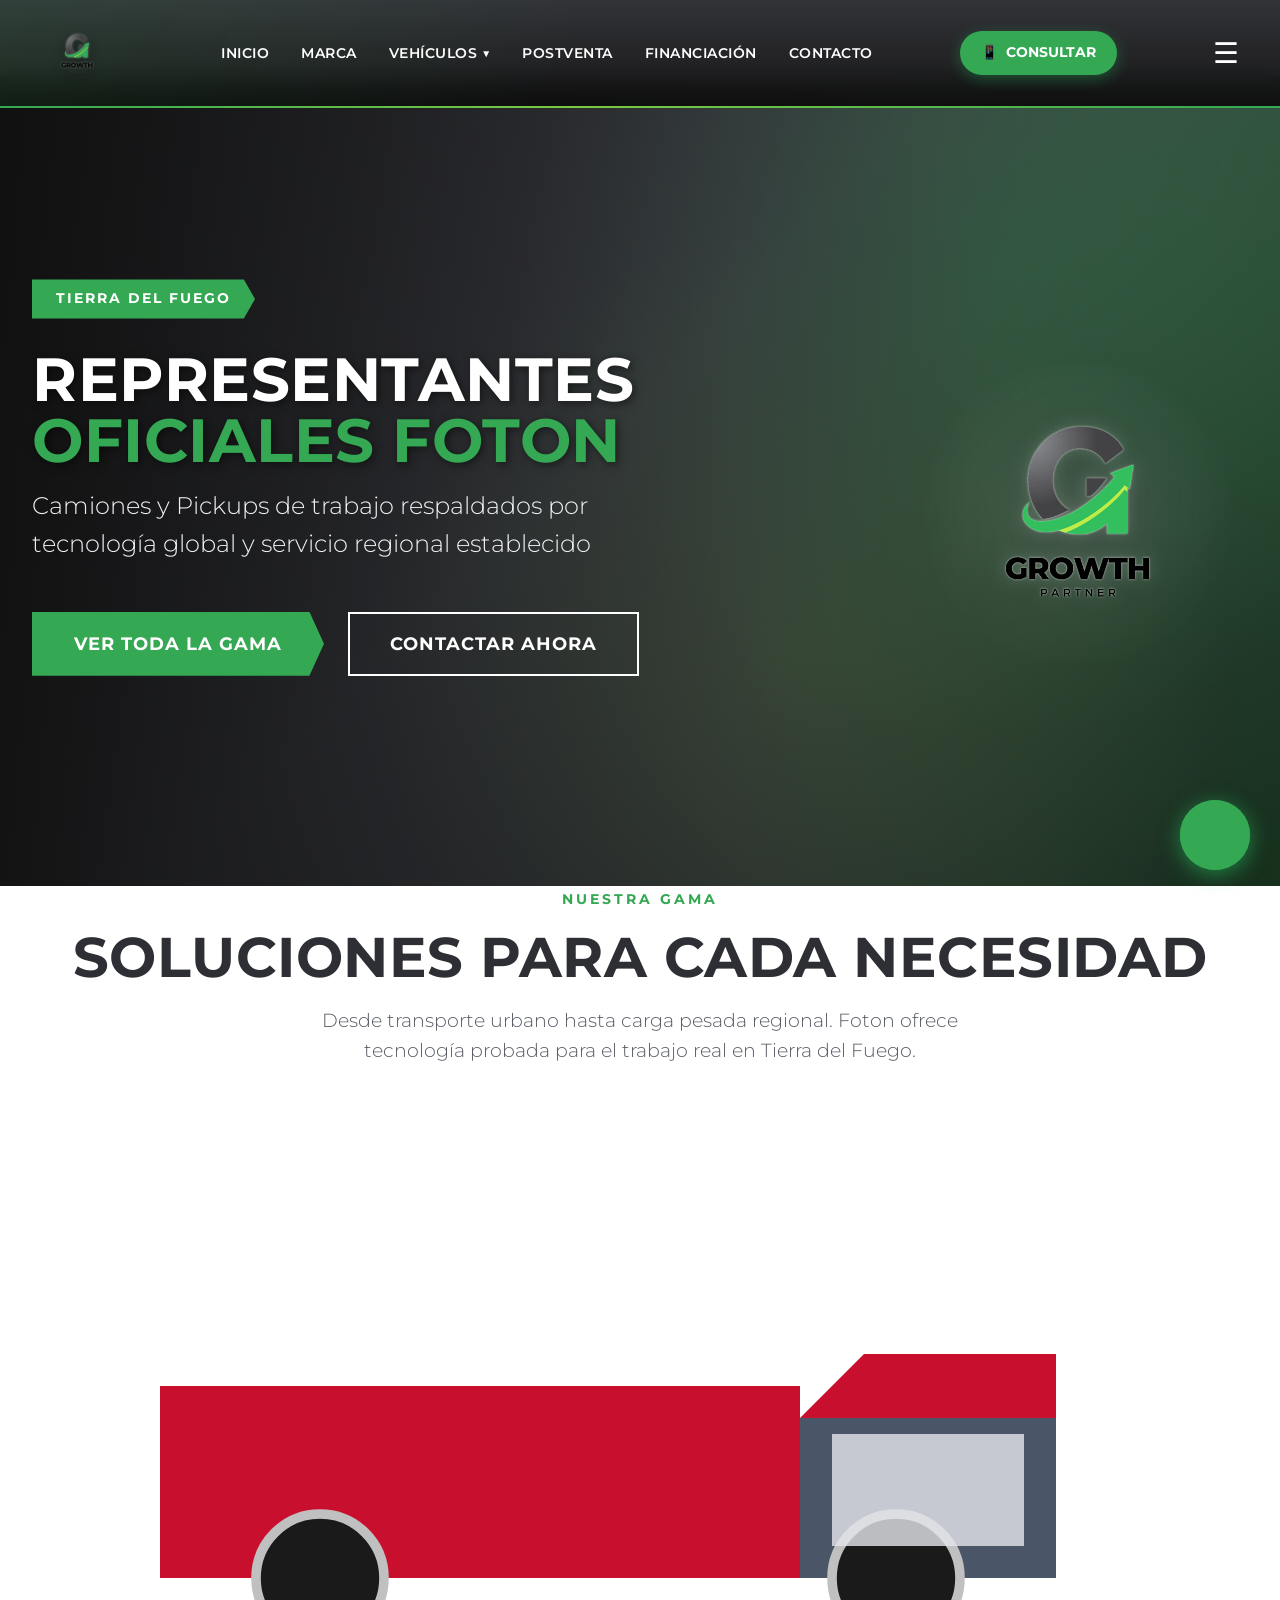
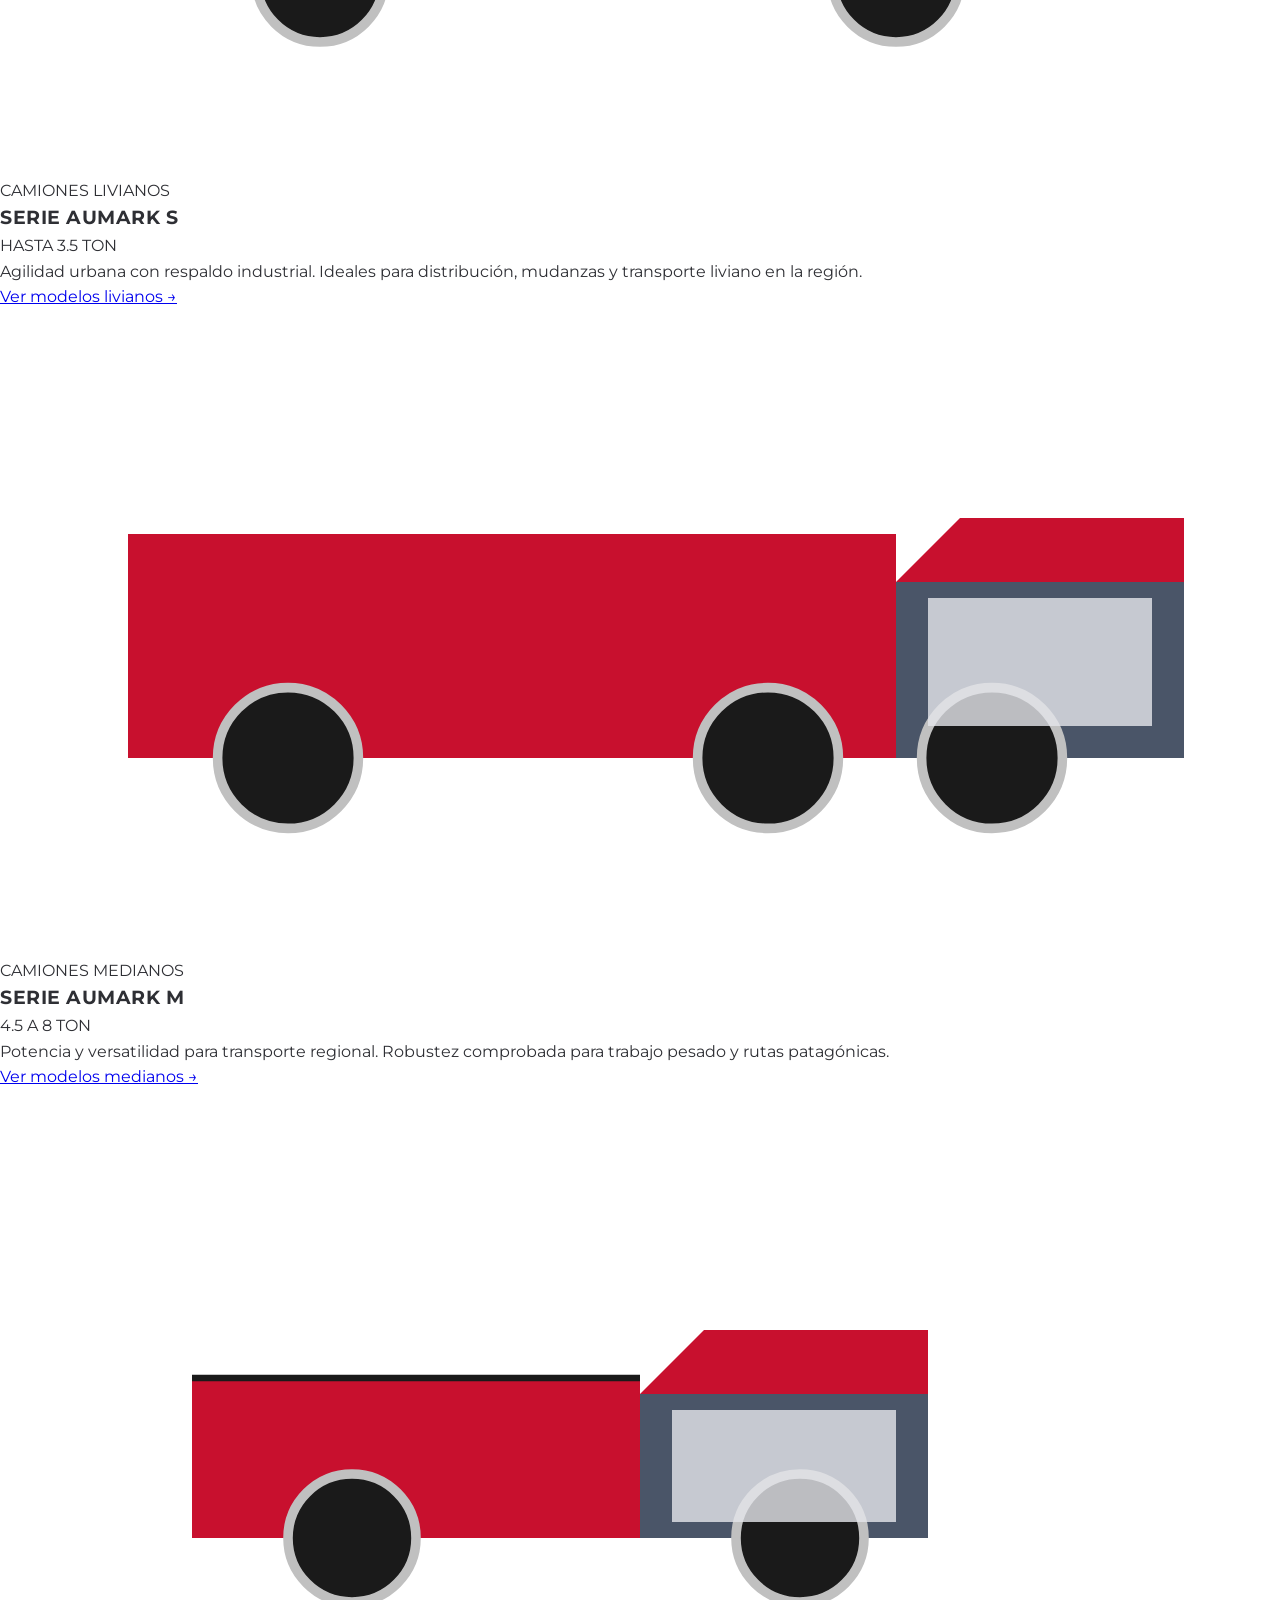
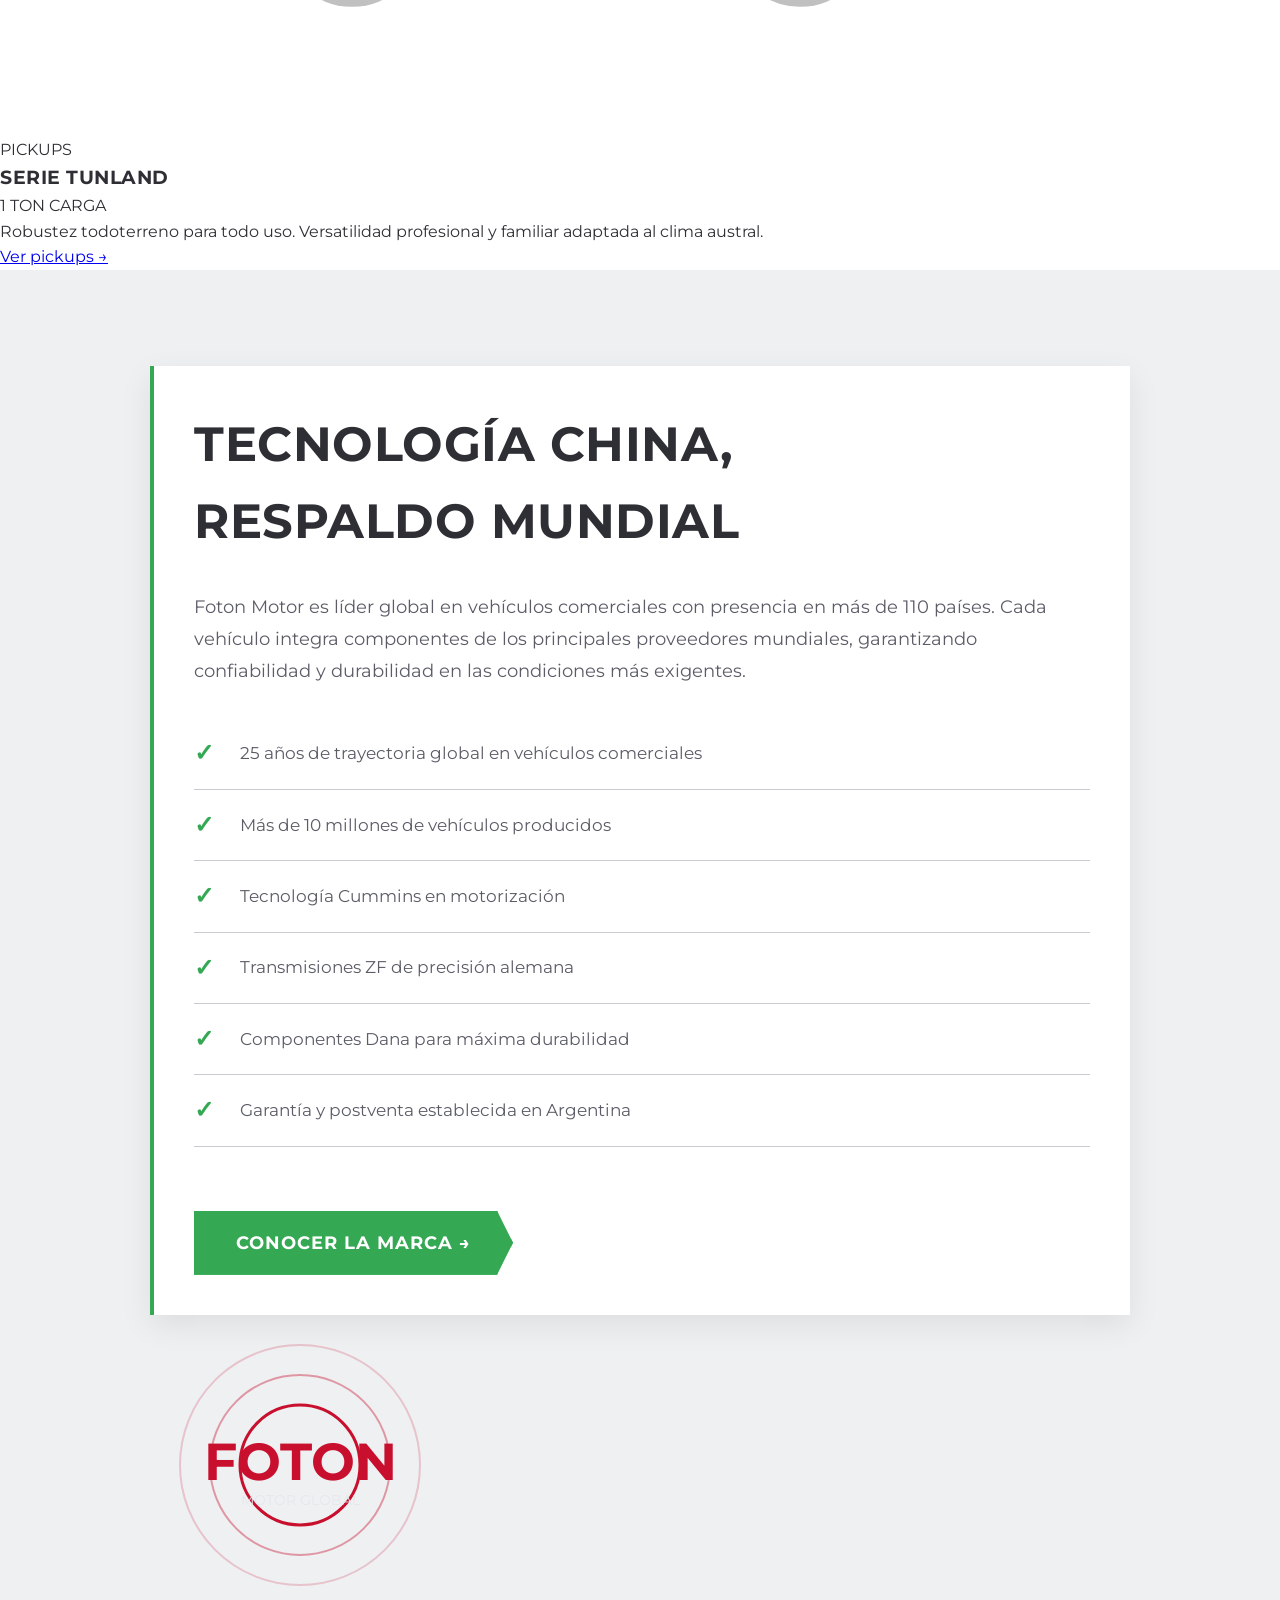
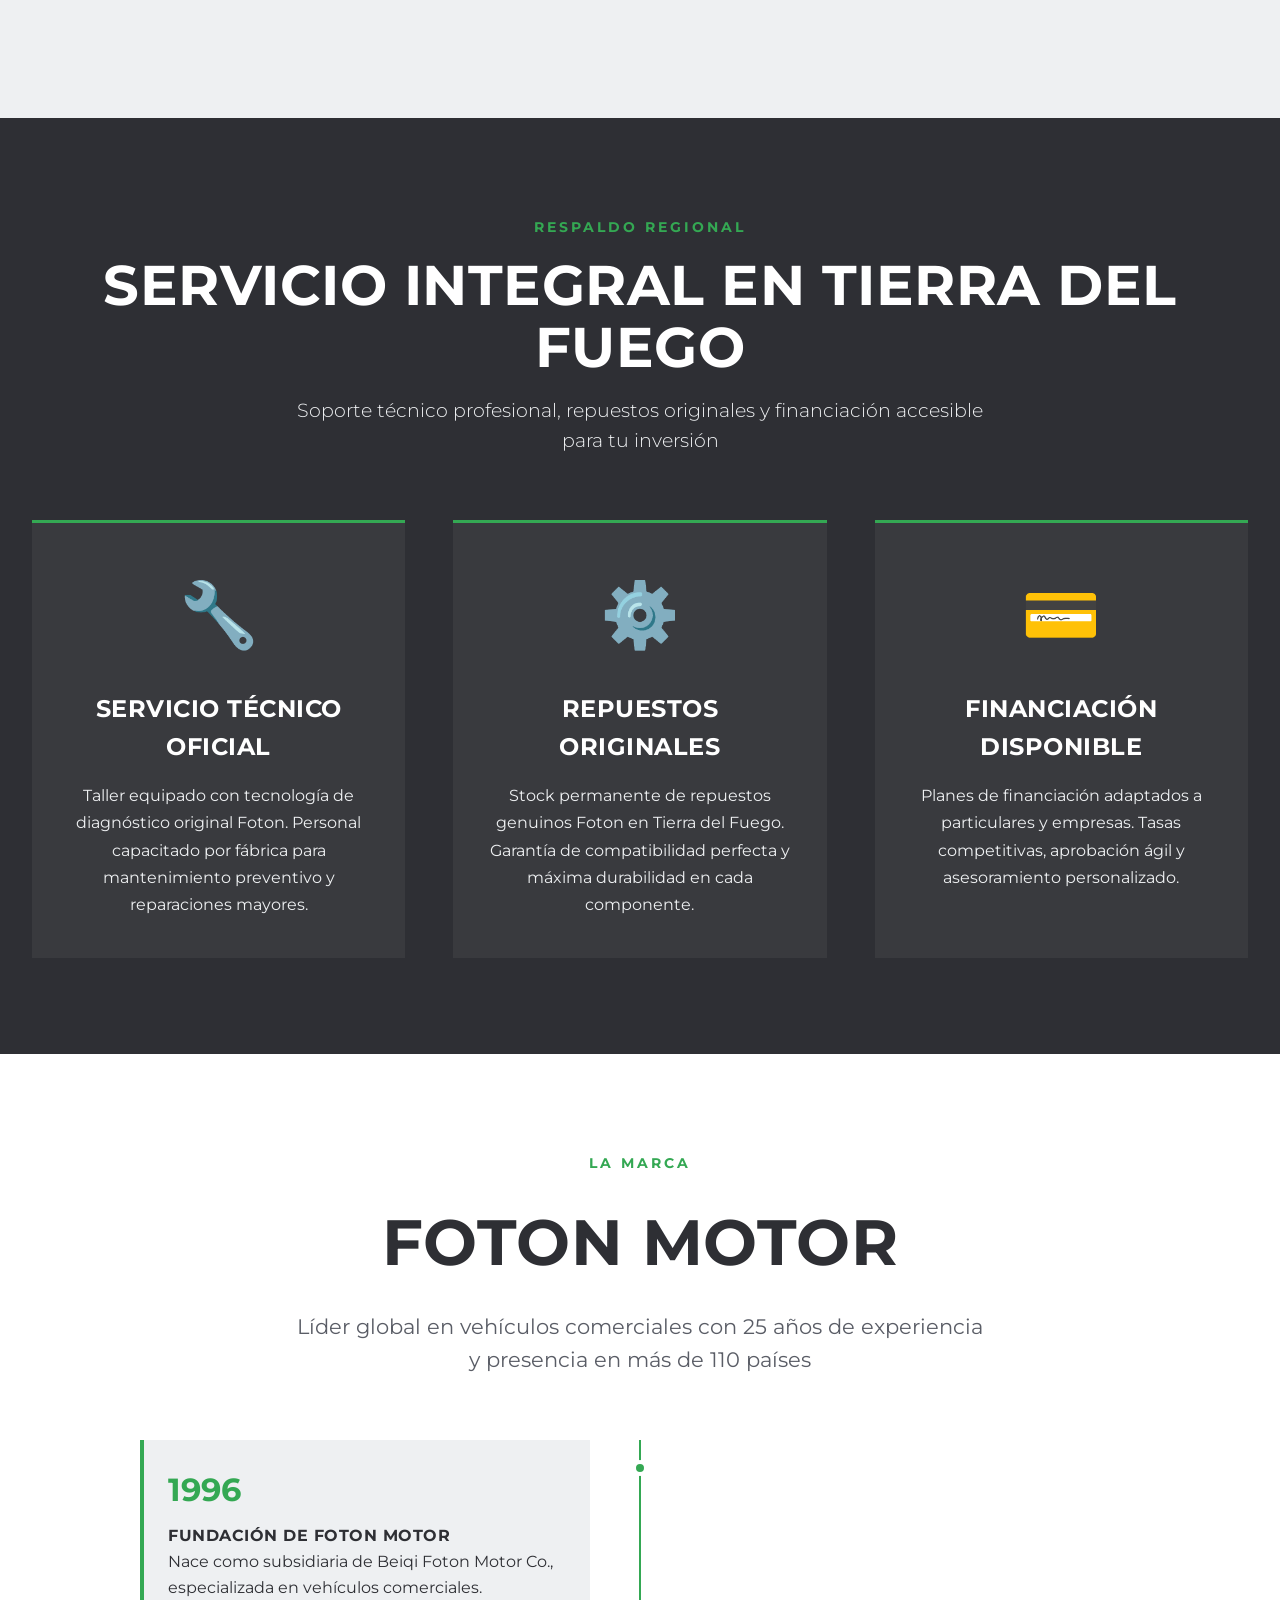
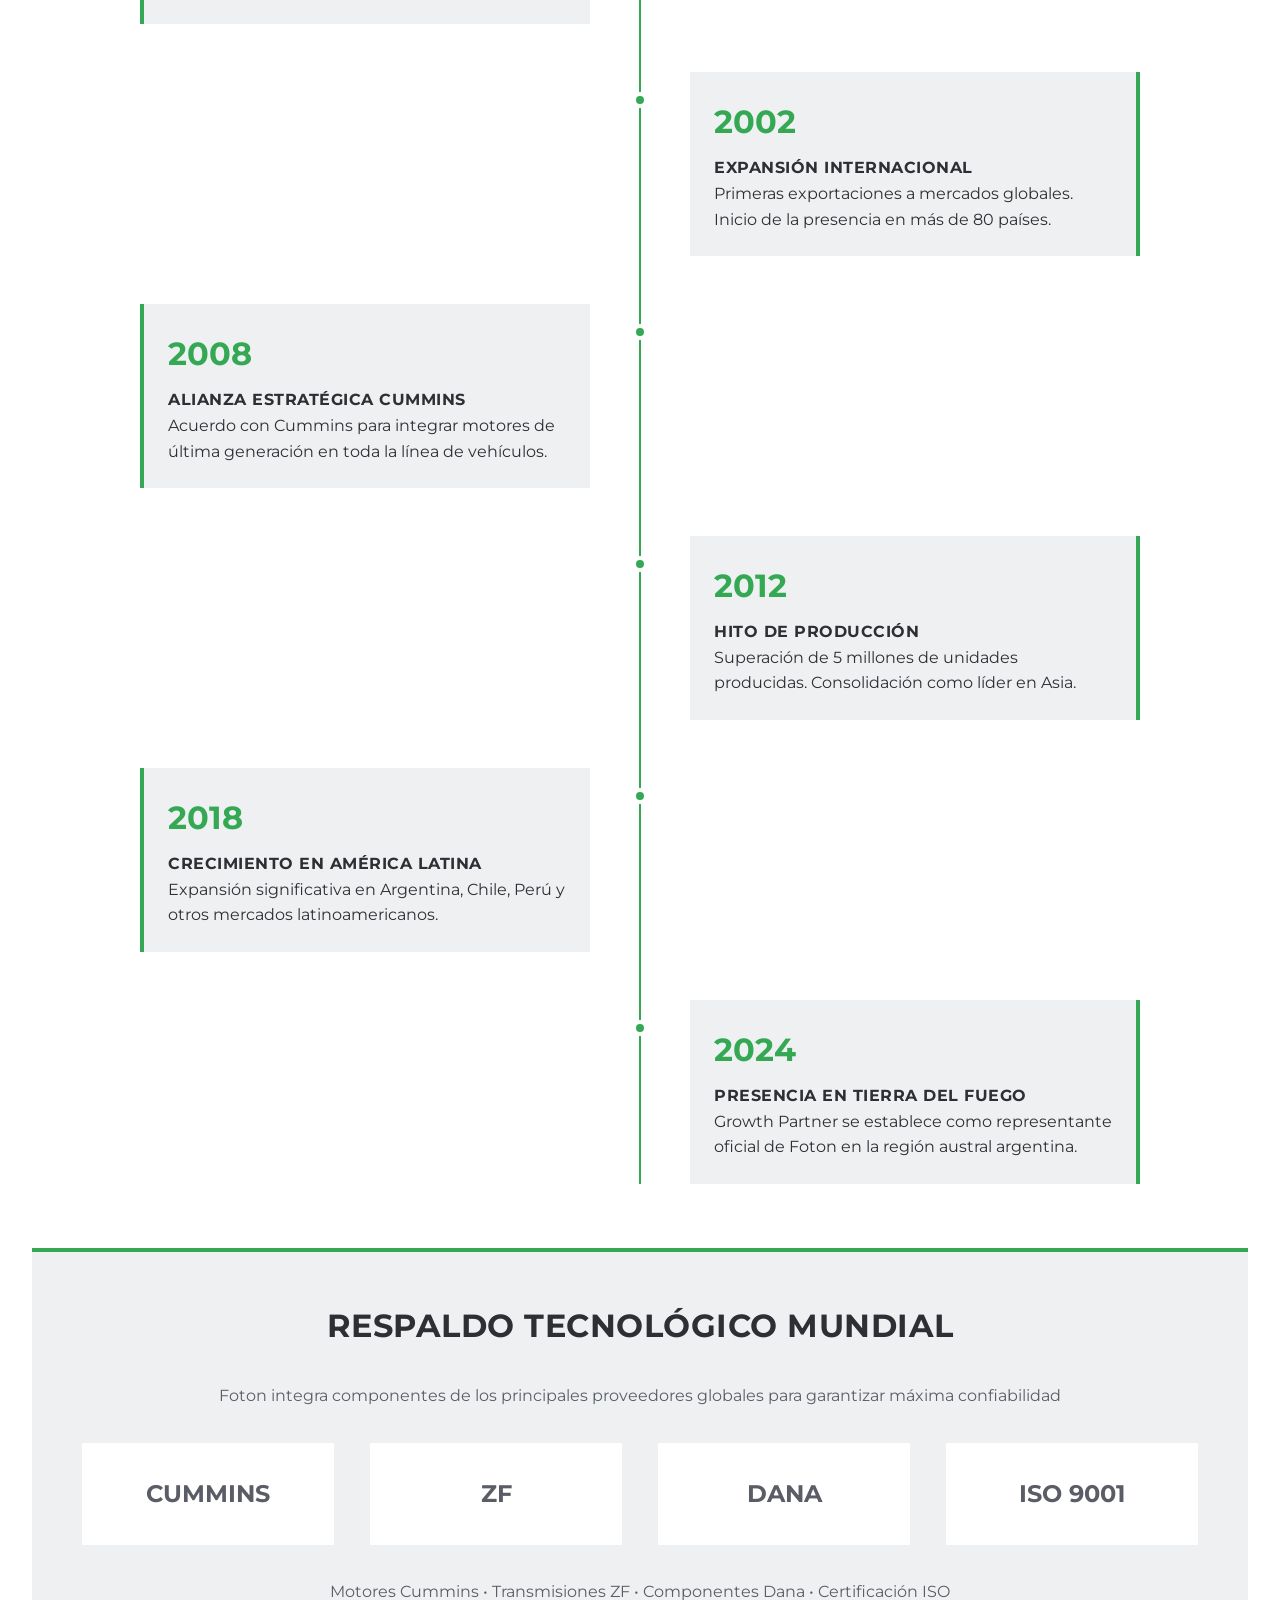
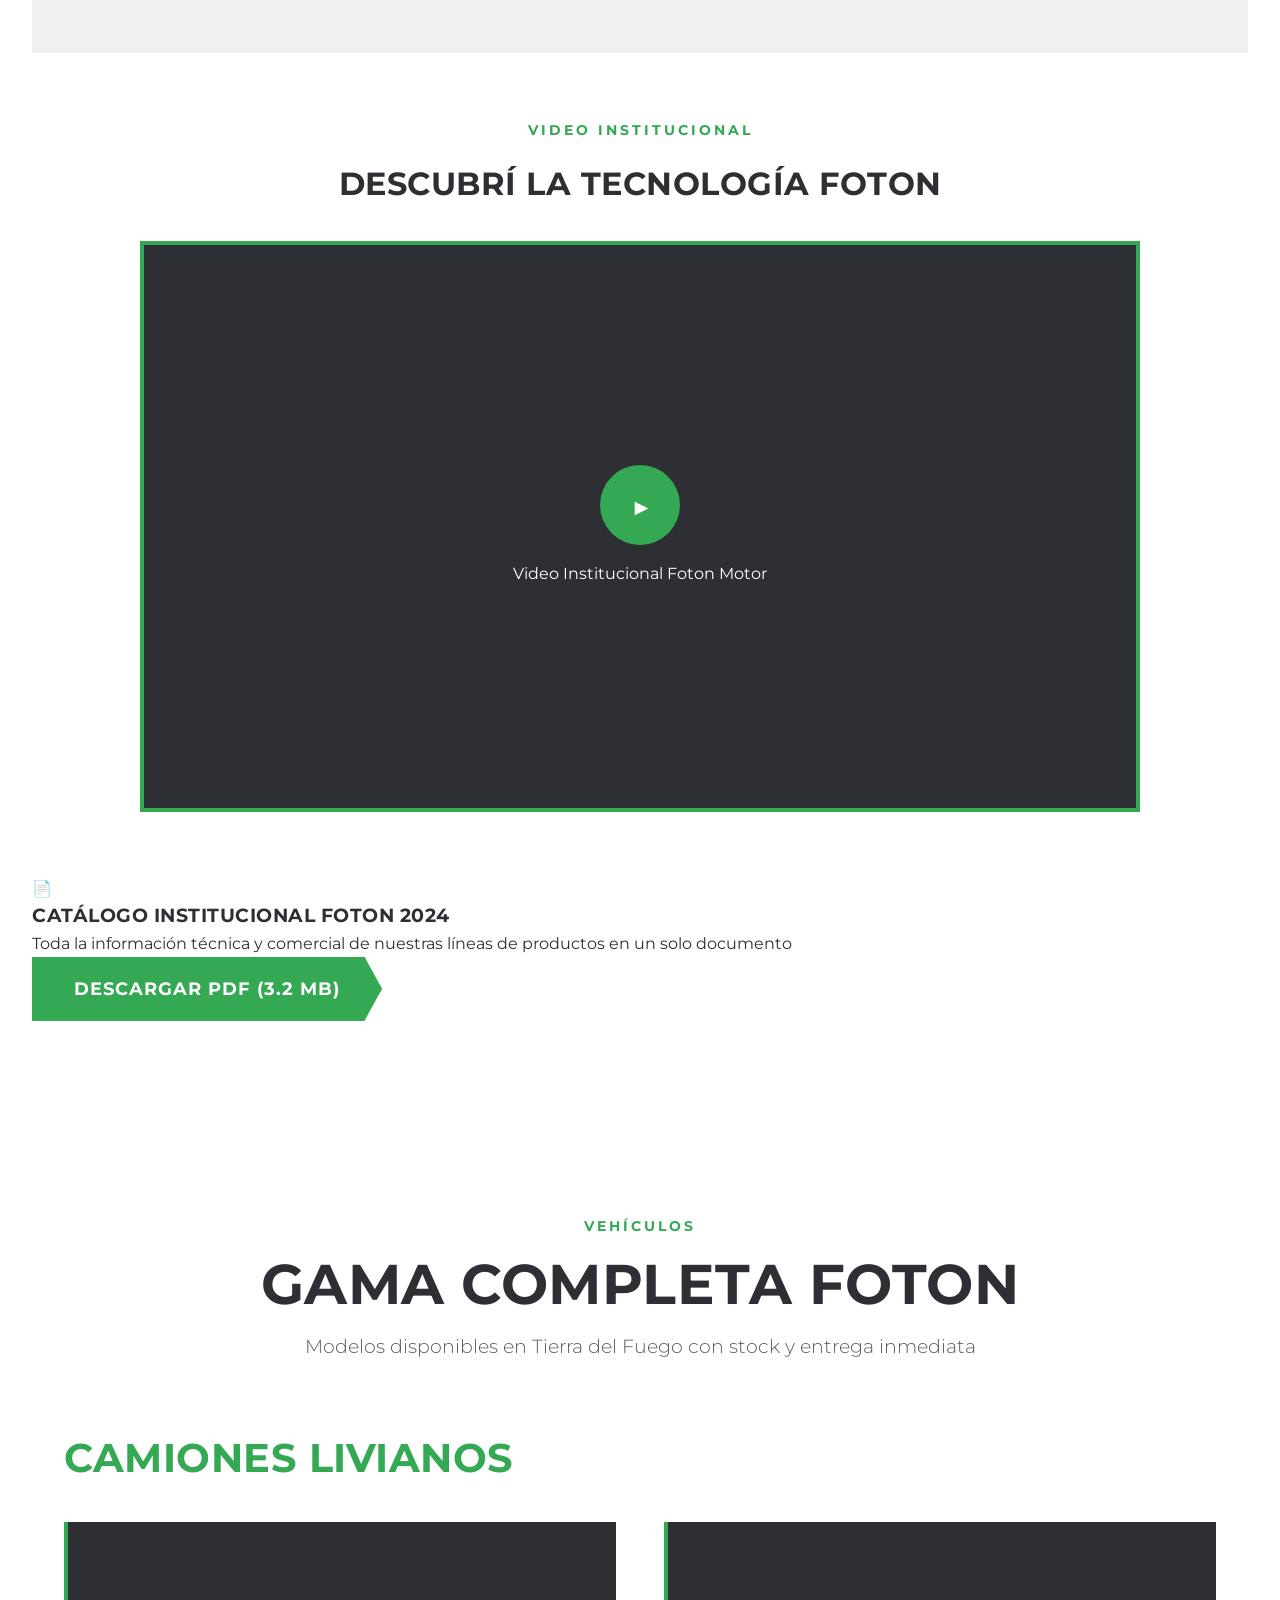
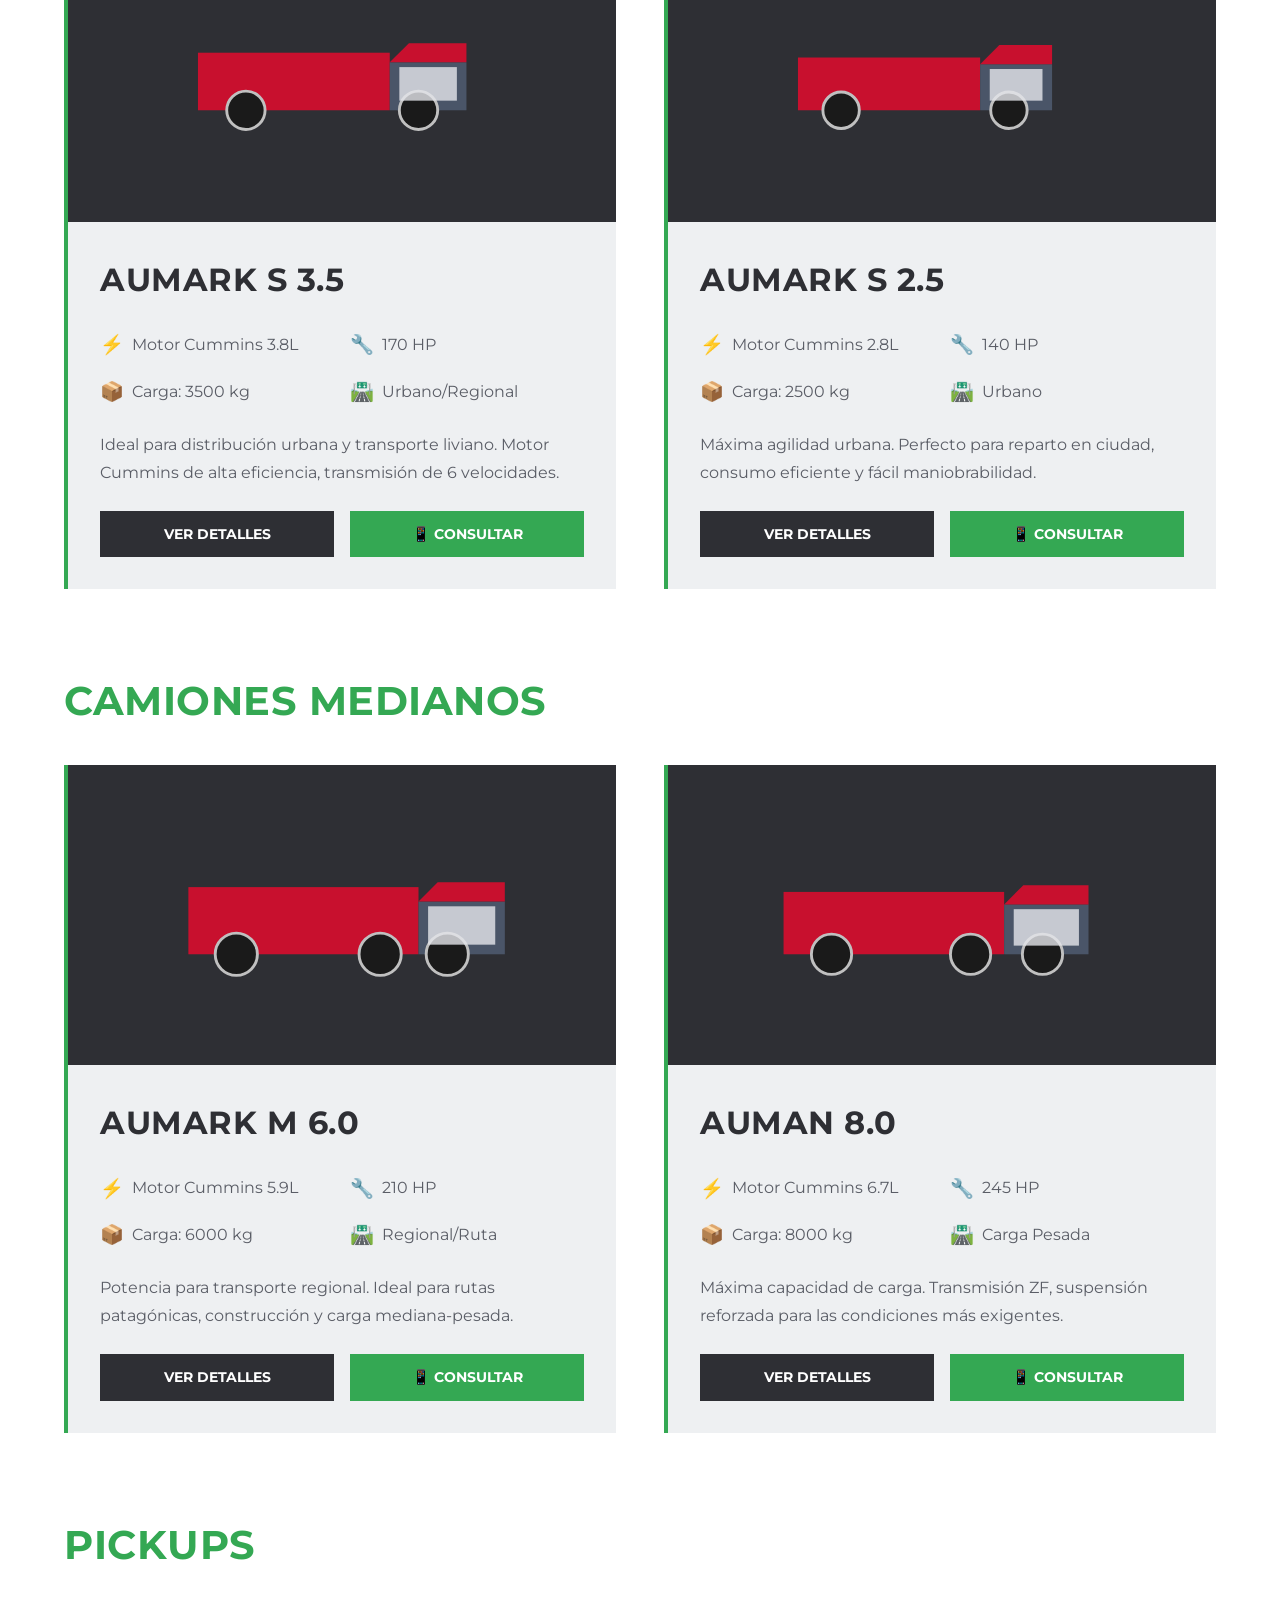
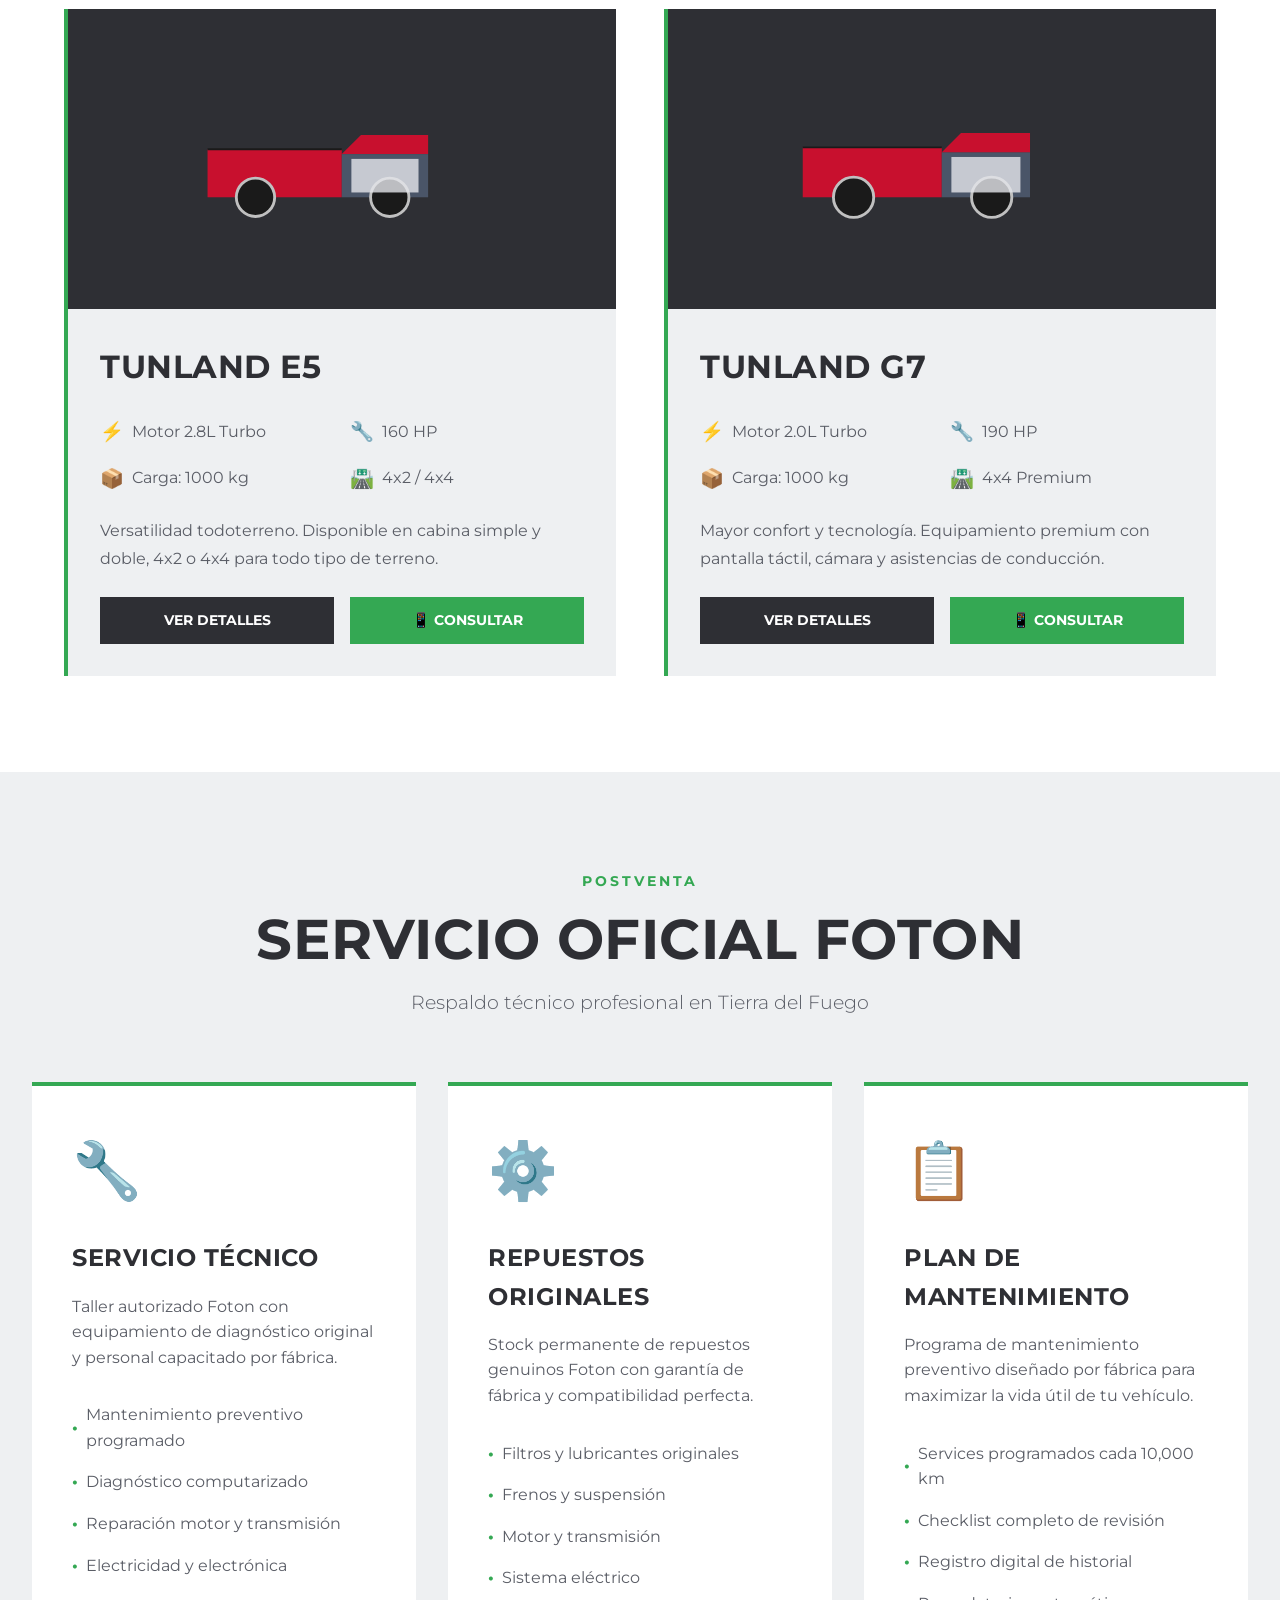
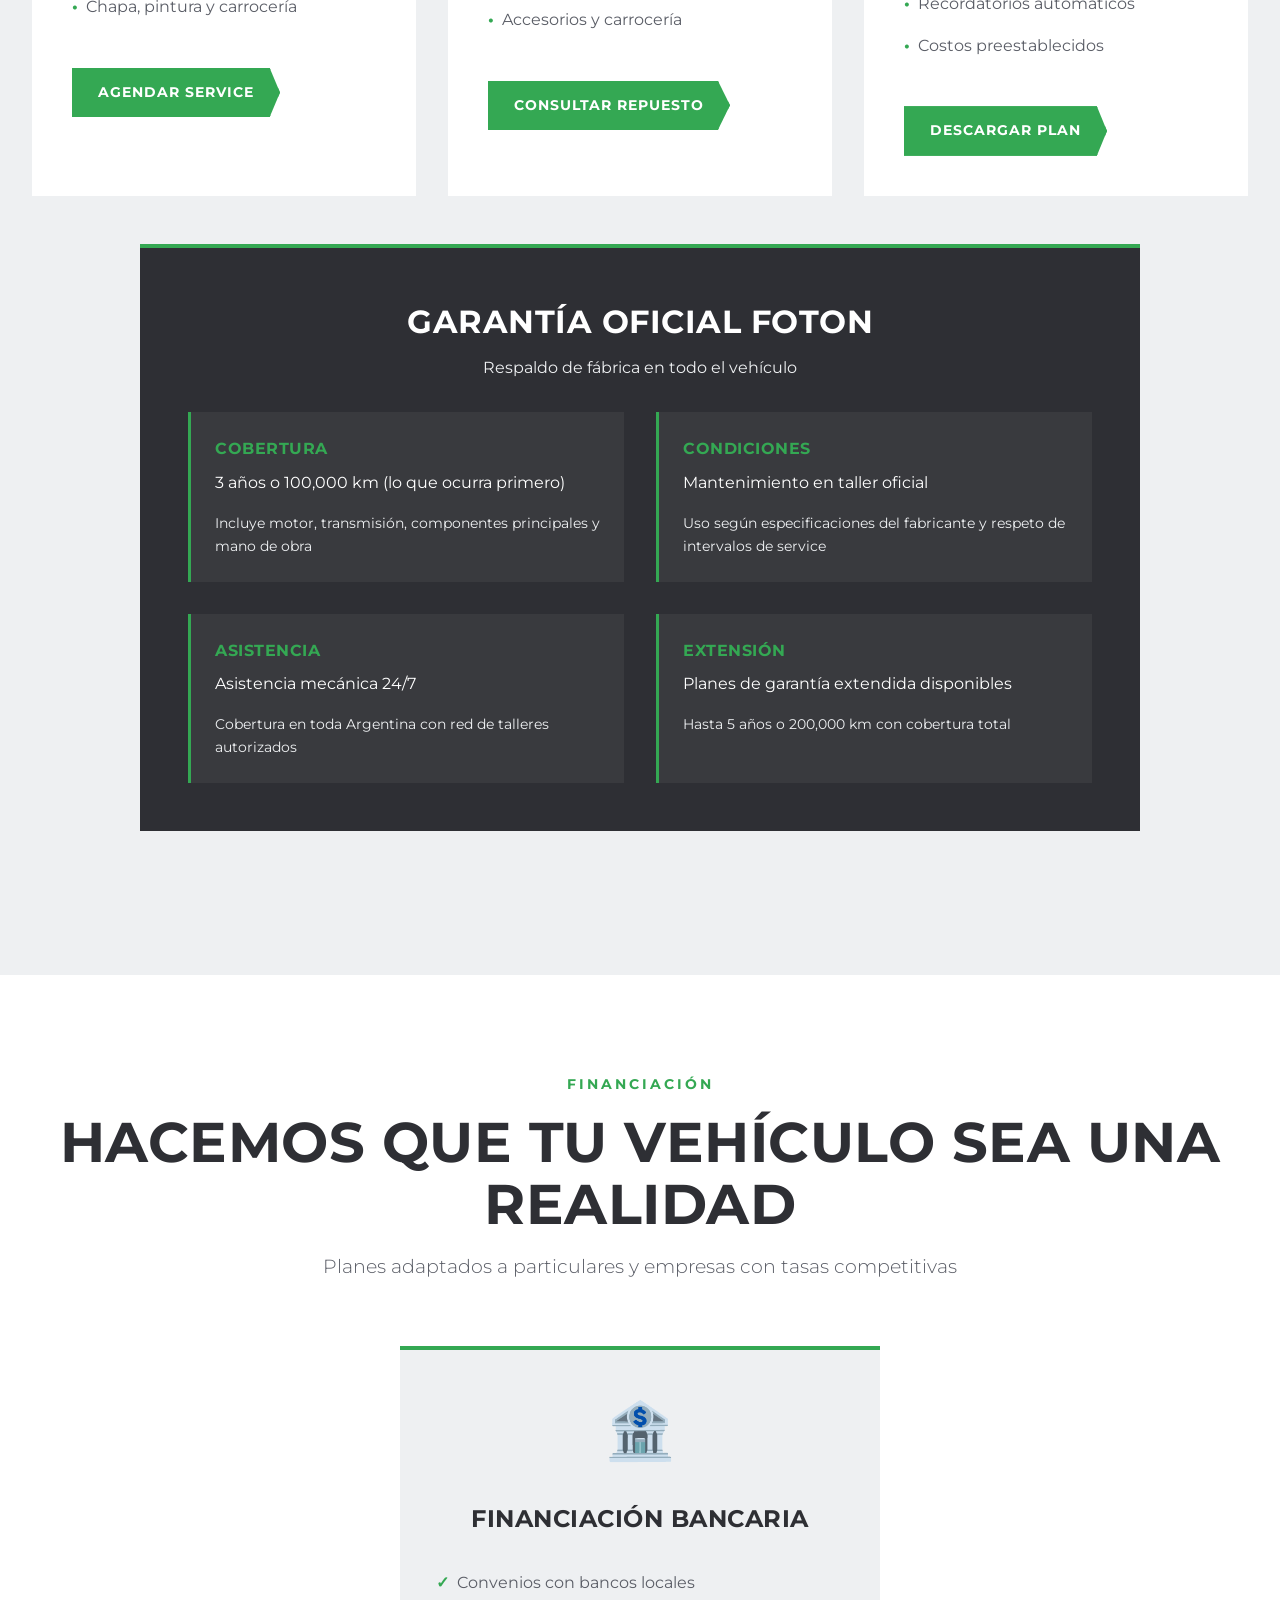
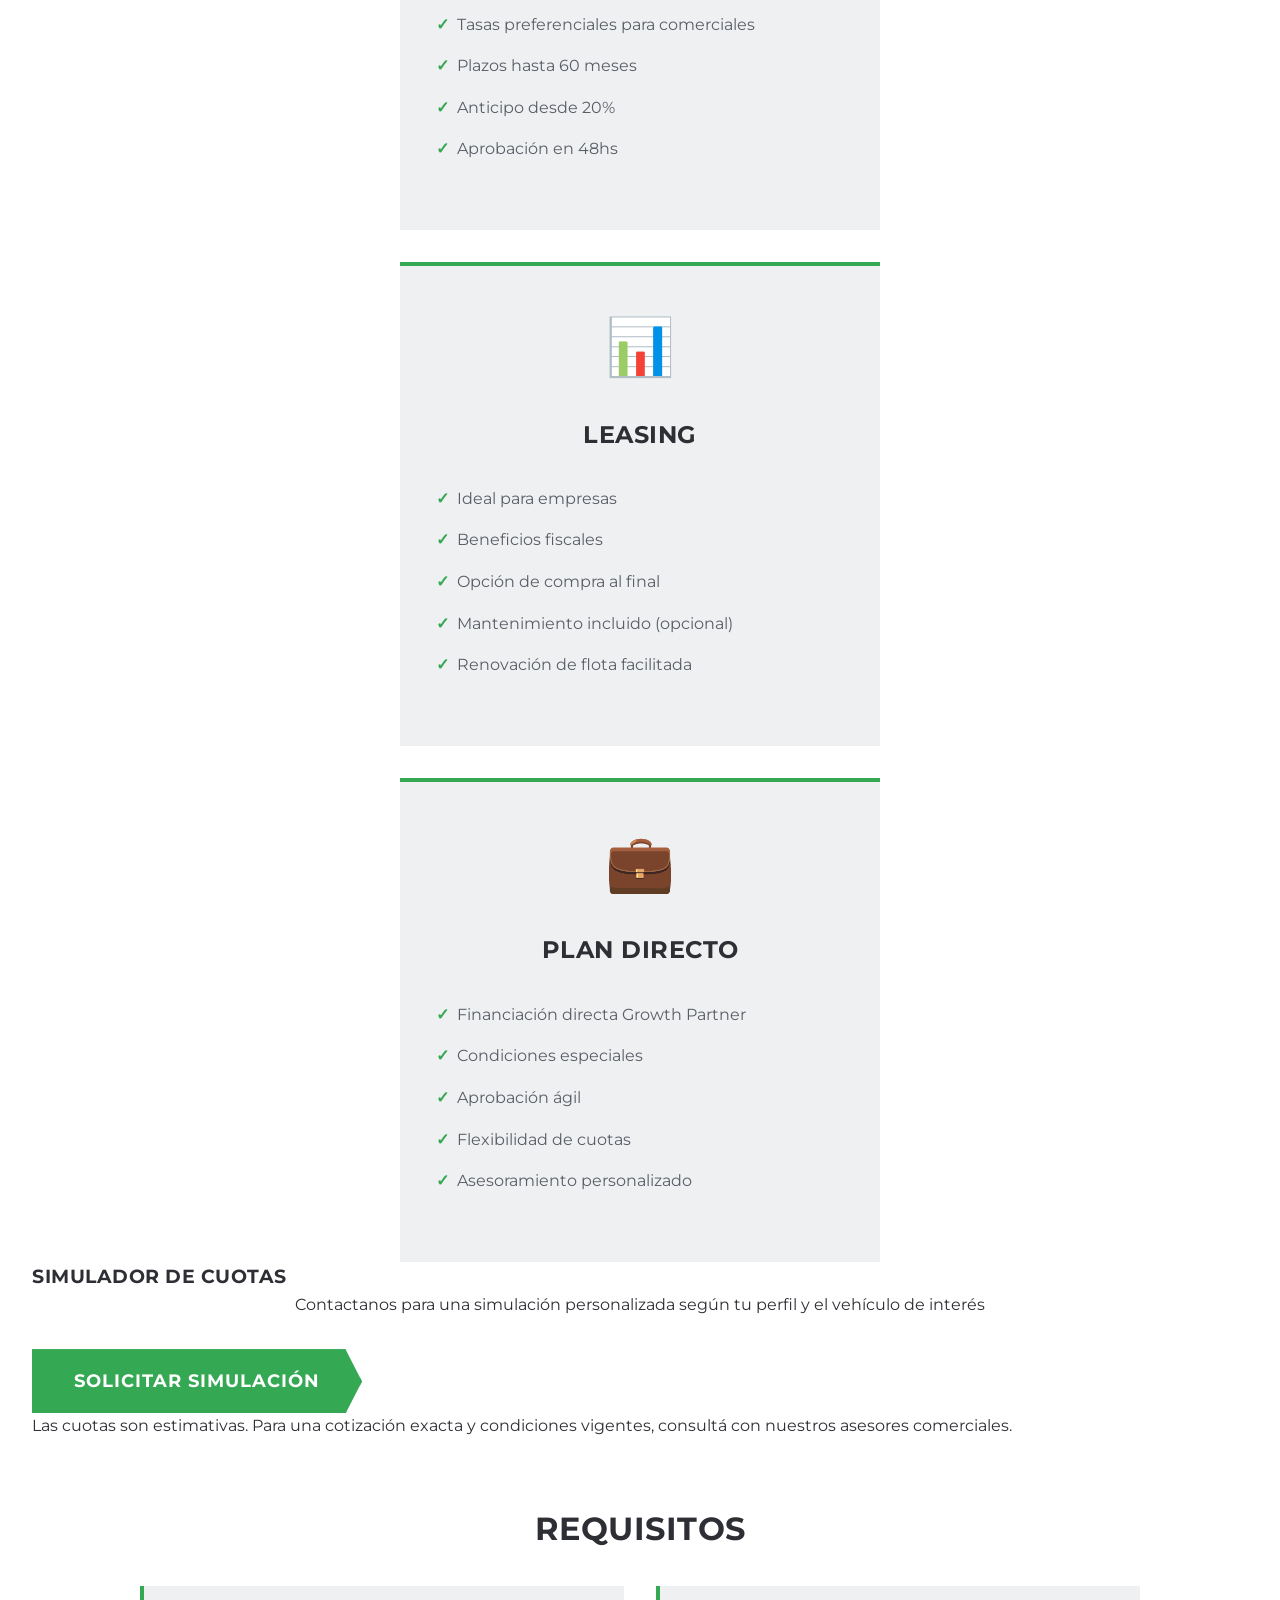
<file: foton-website-complete.html>
﻿<!DOCTYPE html>
<html lang="es">
<head>
    <meta charset="UTF-8">
    <meta name="viewport" content="width=device-width, initial-scale=1.0">
    <meta name="description" content="Growth Partner - Representante Oficial Foton en Tierra del Fuego. Camiones y pickups de trabajo con respaldo global y servicio regional.">
    <meta name="keywords" content="Foton, camiones, pickups, Tierra del Fuego, Ushuaia, Aumark, Tunland, vehículos comerciales">
    <title>Growth Partner - Representante Oficial Foton | Tierra del Fuego</title>
    
    <!-- Fonts -->
    <link rel="preconnect" href="https://fonts.googleapis.com">
    <link rel="preconnect" href="https://fonts.gstatic.com" crossorigin>
    <link href="https://fonts.googleapis.com/css2?family=Montserrat:wght@300;400;500;600;700;800&display=swap" rel="stylesheet">
    
        <link rel="stylesheet" href="css/styles.css">
</head>
<body>
    <!-- Header Navigation -->
    <header class="header" id="header">
        <div class="nav-container">
            <div class="logo-group">
                <a href="#inicio" class="brand-logo-link" aria-label="Growth Partner">
                    <img src="img/logo-growth-partner.png" alt="Growth Partner" class="brand-logo-img">
                </a>
            </div>
            <nav>
                <ul class="nav-menu">
                    <li><a href="#inicio">INICIO</a></li>
                    <li><a href="#marca">MARCA</a></li>
                    <li class="dropdown">
                        <a href="#vehiculos">VEHÍCULOS ▼</a>
                        <div class="dropdown-content">
                            <a href="#livianos">Camiones Livianos</a>
                            <a href="#medianos">Camiones Medianos</a>
                            <a href="#pickups">Pickups</a>
                            <a href="#vehiculos">Ver todos los modelos</a>
                        </div>
                    </li>
                    <li><a href="#postventa">POSTVENTA</a></li>
                    <li><a href="#financiacion">FINANCIACIÓN</a></li>
                    <li><a href="#contacto">CONTACTO</a></li>
                </ul>
            </nav>
            <a href="https://wa.me/5492901XXXXXX?text=Hola,%20me%20gustaría%20recibir%20información%20sobre%20los%20vehículos%20Foton.%20Gracias." 
               class="whatsapp-btn-header" target="_blank">
                <span>📱</span> CONSULTAR
            </a>
            <button class="mobile-menu-toggle">☰</button>
        </div>
    </header>

    <!-- Hero Section -->
    <section class="hero" id="inicio">
        <div class="hero-bg"></div>
        <div class="hero-overlay"></div>
        <div class="hero-content">
            <div class="hero-badge">TIERRA DEL FUEGO</div>
            <div class="hero-main">
                <div class="hero-text">
                    <h1 class="hero-title">REPRESENTANTES<br><span class="highlight">OFICIALES FOTON</span></h1>
                    <p class="hero-subtitle">Camiones y Pickups de trabajo respaldados por tecnología global y servicio regional establecido</p>
                    <div class="hero-cta-group">
                        <a href="#lineup" class="btn-primary">VER TODA LA GAMA</a>
                        <a href="#contacto" class="btn-secondary">CONTACTAR AHORA</a>
                    </div>
                </div>
                <div class="hero-brand-block">
                    <img src="img/logo-growth-partner.png" alt="Growth Partner" class="hero-brand-logo">
                </div>
            </div>
        </div>
    </section>

    <!-- Product Lineup Section -->
    <section class="lineup-section" id="lineup">
        <div class="section-header">
            <div class="section-badge">NUESTRA GAMA</div>
            <h2 class="section-title">SOLUCIONES PARA CADA NECESIDAD</h2>
            <p class="section-subtitle">Desde transporte urbano hasta carga pesada regional. Foton ofrece tecnología probada para el trabajo real en Tierra del Fuego.</p>
        </div>

        <div class="lineup-grid">
            <!-- Camiones Livianos -->
            <div class="lineup-card" onclick="scrollToSection('livianos')">
                <div class="lineup-image">
                    <svg viewBox="0 0 400 200" xmlns="http://www.w3.org/2000/svg">
                        <rect x="50" y="80" width="200" height="60" fill="#C8102E"/>
                        <rect x="250" y="90" width="80" height="50" fill="#4A5568"/>
                        <circle cx="100" cy="140" r="20" fill="#1A1A1A" stroke="#C0C0C0" stroke-width="3"/>
                        <circle cx="280" cy="140" r="20" fill="#1A1A1A" stroke="#C0C0C0" stroke-width="3"/>
                        <rect x="260" y="95" width="60" height="35" fill="#E5E7EB" opacity="0.8"/>
                        <polygon points="250,90 270,70 330,70 330,90" fill="#C8102E"/>
                    </svg>
                </div>
                <div class="lineup-content">
                    <div class="lineup-category">CAMIONES LIVIANOS</div>
                    <h3 class="lineup-title">SERIE AUMARK S</h3>
                    <div class="lineup-capacity">HASTA 3.5 TON</div>
                    <p class="lineup-description">Agilidad urbana con respaldo industrial. Ideales para distribución, mudanzas y transporte liviano en la región.</p>
                    <a href="#livianos" class="lineup-link">Ver modelos livianos →</a>
                </div>
            </div>

            <!-- Camiones Medianos -->
            <div class="lineup-card" onclick="scrollToSection('medianos')">
                <div class="lineup-image">
                    <svg viewBox="0 0 400 200" xmlns="http://www.w3.org/2000/svg">
                        <rect x="40" y="70" width="240" height="70" fill="#C8102E"/>
                        <rect x="280" y="85" width="90" height="55" fill="#4A5568"/>
                        <circle cx="90" cy="140" r="22" fill="#1A1A1A" stroke="#C0C0C0" stroke-width="3"/>
                        <circle cx="240" cy="140" r="22" fill="#1A1A1A" stroke="#C0C0C0" stroke-width="3"/>
                        <circle cx="310" cy="140" r="22" fill="#1A1A1A" stroke="#C0C0C0" stroke-width="3"/>
                        <rect x="290" y="90" width="70" height="40" fill="#E5E7EB" opacity="0.8"/>
                        <polygon points="280,85 300,65 370,65 370,85" fill="#C8102E"/>
                    </svg>
                </div>
                <div class="lineup-content">
                    <div class="lineup-category">CAMIONES MEDIANOS</div>
                    <h3 class="lineup-title">SERIE AUMARK M</h3>
                    <div class="lineup-capacity">4.5 A 8 TON</div>
                    <p class="lineup-description">Potencia y versatilidad para transporte regional. Robustez comprobada para trabajo pesado y rutas patagónicas.</p>
                    <a href="#medianos" class="lineup-link">Ver modelos medianos →</a>
                </div>
            </div>

            <!-- Pickups -->
            <div class="lineup-card" onclick="scrollToSection('pickups')">
                <div class="lineup-image">
                    <svg viewBox="0 0 400 200" xmlns="http://www.w3.org/2000/svg">
                        <rect x="60" y="90" width="140" height="50" fill="#C8102E"/>
                        <rect x="200" y="95" width="90" height="45" fill="#4A5568"/>
                        <circle cx="110" cy="140" r="20" fill="#1A1A1A" stroke="#C0C0C0" stroke-width="3"/>
                        <circle cx="250" cy="140" r="20" fill="#1A1A1A" stroke="#C0C0C0" stroke-width="3"/>
                        <rect x="210" y="100" width="70" height="35" fill="#E5E7EB" opacity="0.8"/>
                        <polygon points="200,95 220,75 290,75 290,95" fill="#C8102E"/>
                        <line x1="60" y1="90" x2="200" y2="90" stroke="#1A1A1A" stroke-width="2"/>
                    </svg>
                </div>
                <div class="lineup-content">
                    <div class="lineup-category">PICKUPS</div>
                    <h3 class="lineup-title">SERIE TUNLAND</h3>
                    <div class="lineup-capacity">1 TON CARGA</div>
                    <p class="lineup-description">Robustez todoterreno para todo uso. Versatilidad profesional y familiar adaptada al clima austral.</p>
                    <a href="#pickups" class="lineup-link">Ver pickups →</a>
                </div>
            </div>
        </div>
    </section>

    <!-- Why Foton Section -->
    <section class="why-foton">
        <div class="why-foton-container">
            <div class="why-foton-content">
                <h2>TECNOLOGÍA CHINA,<br>RESPALDO MUNDIAL</h2>
                <p>
                    Foton Motor es líder global en vehículos comerciales con presencia en más de 110 países. 
                    Cada vehículo integra componentes de los principales proveedores mundiales, garantizando 
                    confiabilidad y durabilidad en las condiciones más exigentes.
                </p>
                <ul class="foton-features">
                    <li>25 años de trayectoria global en vehículos comerciales</li>
                    <li>Más de 10 millones de vehículos producidos</li>
                    <li>Tecnología Cummins en motorización</li>
                    <li>Transmisiones ZF de precisión alemana</li>
                    <li>Componentes Dana para máxima durabilidad</li>
                    <li>Garantía y postventa establecida en Argentina</li>
                </ul>
                <a href="#marca" class="btn-primary" style="display: inline-block; margin-top: 2rem;">CONOCER LA MARCA →</a>
            </div>
            <div class="why-foton-image">
                <svg width="300" height="300" viewBox="0 0 300 300" xmlns="http://www.w3.org/2000/svg">
                    <circle cx="150" cy="150" r="120" fill="none" stroke="#C8102E" stroke-width="2" opacity="0.2"/>
                    <circle cx="150" cy="150" r="90" fill="none" stroke="#C8102E" stroke-width="2" opacity="0.4"/>
                    <circle cx="150" cy="150" r="60" fill="none" stroke="#C8102E" stroke-width="3"/>
                    <text x="150" y="165" font-family="Montaser Arabic, Montserrat, sans-serif" font-size="52" font-weight="700" fill="#C8102E" text-anchor="middle">FOTON</text>
                    <text x="150" y="190" font-family="Montserrat, sans-serif" font-size="14" fill="#E5E7EB" text-anchor="middle">MOTOR GLOBAL</text>
                </svg>
            </div>
        </div>
    </section>

    <!-- Service Pillars Section -->
    <section class="service-pillars">
        <div class="section-header">
            <div class="section-badge" style="color: var(--foton-red);">RESPALDO REGIONAL</div>
            <h2 class="section-title" style="color: var(--white);">SERVICIO INTEGRAL EN TIERRA DEL FUEGO</h2>
            <p class="section-subtitle" style="color: var(--light-gray);">Soporte técnico profesional, repuestos originales y financiación accesible para tu inversión</p>
        </div>

        <div class="pillars-grid">
            <div class="pillar">
                <div class="pillar-icon">🔧</div>
                <h3>SERVICIO TÉCNICO OFICIAL</h3>
                <p>Taller equipado con tecnología de diagnóstico original Foton. Personal capacitado por fábrica para mantenimiento preventivo y reparaciones mayores.</p>
            </div>
            <div class="pillar">
                <div class="pillar-icon">⚙️</div>
                <h3>REPUESTOS ORIGINALES</h3>
                <p>Stock permanente de repuestos genuinos Foton en Tierra del Fuego. Garantía de compatibilidad perfecta y máxima durabilidad en cada componente.</p>
            </div>
            <div class="pillar">
                <div class="pillar-icon">💳</div>
                <h3>FINANCIACIÓN DISPONIBLE</h3>
                <p>Planes de financiación adaptados a particulares y empresas. Tasas competitivas, aprobación ágil y asesoramiento personalizado.</p>
            </div>
        </div>
    </section>

    <!-- Marca Section -->
    <section class="marca-section" id="marca">
        <div class="marca-hero">
            <div class="section-badge">LA MARCA</div>
            <h2>FOTON MOTOR</h2>
            <p>Líder global en vehículos comerciales con 25 años de experiencia y presencia en más de 110 países</p>
        </div>

        <!-- Timeline -->
        <div class="timeline">
            <div class="timeline-item">
                <div class="timeline-content">
                    <div class="timeline-year">1996</div>
                    <h4>Fundación de Foton Motor</h4>
                    <p>Nace como subsidiaria de Beiqi Foton Motor Co., especializada en vehículos comerciales.</p>
                </div>
                <div class="timeline-dot"></div>
            </div>

            <div class="timeline-item">
                <div class="timeline-content">
                    <div class="timeline-year">2002</div>
                    <h4>Expansión Internacional</h4>
                    <p>Primeras exportaciones a mercados globales. Inicio de la presencia en más de 80 países.</p>
                </div>
                <div class="timeline-dot"></div>
            </div>

            <div class="timeline-item">
                <div class="timeline-content">
                    <div class="timeline-year">2008</div>
                    <h4>Alianza Estratégica Cummins</h4>
                    <p>Acuerdo con Cummins para integrar motores de última generación en toda la línea de vehículos.</p>
                </div>
                <div class="timeline-dot"></div>
            </div>

            <div class="timeline-item">
                <div class="timeline-content">
                    <div class="timeline-year">2012</div>
                    <h4>Hito de Producción</h4>
                    <p>Superación de 5 millones de unidades producidas. Consolidación como líder en Asia.</p>
                </div>
                <div class="timeline-dot"></div>
            </div>

            <div class="timeline-item">
                <div class="timeline-content">
                    <div class="timeline-year">2018</div>
                    <h4>Crecimiento en América Latina</h4>
                    <p>Expansión significativa en Argentina, Chile, Perú y otros mercados latinoamericanos.</p>
                </div>
                <div class="timeline-dot"></div>
            </div>

            <div class="timeline-item">
                <div class="timeline-content">
                    <div class="timeline-year">2024</div>
                    <h4>Presencia en Tierra del Fuego</h4>
                    <p>Growth Partner se establece como representante oficial de Foton en la región austral argentina.</p>
                </div>
                <div class="timeline-dot"></div>
            </div>
        </div>

        <!-- Tech Partners -->
        <div class="tech-partners">
            <h3>RESPALDO TECNOLÓGICO MUNDIAL</h3>
            <p style="text-align: center; color: var(--steel-gray); margin-bottom: 2rem;">
                Foton integra componentes de los principales proveedores globales para garantizar máxima confiabilidad
            </p>
            <div class="partners-grid">
                <div class="partner-logo">CUMMINS</div>
                <div class="partner-logo">ZF</div>
                <div class="partner-logo">DANA</div>
                <div class="partner-logo">ISO 9001</div>
            </div>
            <p style="text-align: center; color: var(--steel-gray); margin-top: 1rem;">
                Motores Cummins • Transmisiones ZF • Componentes Dana • Certificación ISO
            </p>
        </div>

        <!-- Video Section -->
        <div class="video-section">
            <div class="section-badge">VIDEO INSTITUCIONAL</div>
            <h3 style="font-size: 2rem; margin-bottom: 1rem;">DESCUBRÍ LA TECNOLOGÍA FOTON</h3>
            <div class="video-container">
                <div class="video-placeholder">
                    <div class="play-button">▶</div>
                    <p style="margin-top: 1rem;">Video Institucional Foton Motor</p>
                </div>
            </div>
        </div>

        <!-- Brochure Download -->
        <div class="brochure-download">
            <div class="brochure-icon">📄</div>
            <h3>CATÁLOGO INSTITUCIONAL FOTON 2024</h3>
            <p>Toda la información técnica y comercial de nuestras líneas de productos en un solo documento</p>
            <a href="#download" class="btn-primary">DESCARGAR PDF (3.2 MB)</a>
        </div>
    </section>

    <!-- Models Section -->
    <section class="models-section" id="vehiculos">
        <div class="section-header">
            <div class="section-badge">VEHÍCULOS</div>
            <h2 class="section-title">GAMA COMPLETA FOTON</h2>
            <p class="section-subtitle">Modelos disponibles en Tierra del Fuego con stock y entrega inmediata</p>
        </div>

        <!-- Camiones Livianos -->
        <div id="livianos" class="container" style="margin-bottom: 3rem;">
            <h3 style="font-size: 2.5rem; margin-bottom: 2rem; color: var(--foton-red);">CAMIONES LIVIANOS</h3>
            <div class="models-grid">
                <div class="model-card">
                    <div class="model-image">
                        <svg viewBox="0 0 400 200" xmlns="http://www.w3.org/2000/svg">
                            <rect x="50" y="80" width="200" height="60" fill="#C8102E"/>
                            <rect x="250" y="90" width="80" height="50" fill="#4A5568"/>
                            <circle cx="100" cy="140" r="20" fill="#1A1A1A" stroke="#C0C0C0" stroke-width="3"/>
                            <circle cx="280" cy="140" r="20" fill="#1A1A1A" stroke="#C0C0C0" stroke-width="3"/>
                            <rect x="260" y="95" width="60" height="35" fill="#E5E7EB" opacity="0.8"/>
                            <polygon points="250,90 270,70 330,70 330,90" fill="#C8102E"/>
                        </svg>
                    </div>
                    <div class="model-info">
                        <h3 class="model-name">AUMARK S 3.5</h3>
                        <div class="model-specs">
                            <div class="spec-item">
                                <span class="spec-icon">⚡</span>
                                <span>Motor Cummins 3.8L</span>
                            </div>
                            <div class="spec-item">
                                <span class="spec-icon">🔧</span>
                                <span>170 HP</span>
                            </div>
                            <div class="spec-item">
                                <span class="spec-icon">📦</span>
                                <span>Carga: 3500 kg</span>
                            </div>
                            <div class="spec-item">
                                <span class="spec-icon">🛣️</span>
                                <span>Urbano/Regional</span>
                            </div>
                        </div>
                        <p style="color: var(--steel-gray); margin: 1rem 0;">
                            Ideal para distribución urbana y transporte liviano. Motor Cummins de alta eficiencia, transmisión de 6 velocidades.
                        </p>
                        <div class="model-actions">
                            <a href="#modelo-aumark35" class="btn-small btn-details">VER DETALLES</a>
                            <a href="https://wa.me/5492901XXXXXX?text=Hola,%20estoy%20interesado%20en%20el%20Foton%20Aumark%20S%203.5.%20Me%20gustaría%20recibir%20información%20técnica%20y%20comercial.%20Gracias." 
                               target="_blank" class="btn-small btn-whatsapp">
                                📱 CONSULTAR
                            </a>
                        </div>
                    </div>
                </div>

                <div class="model-card">
                    <div class="model-image">
                        <svg viewBox="0 0 400 200" xmlns="http://www.w3.org/2000/svg">
                            <rect x="50" y="85" width="190" height="55" fill="#C8102E"/>
                            <rect x="240" y="92" width="75" height="48" fill="#4A5568"/>
                            <circle cx="95" cy="140" r="19" fill="#1A1A1A" stroke="#C0C0C0" stroke-width="3"/>
                            <circle cx="270" cy="140" r="19" fill="#1A1A1A" stroke="#C0C0C0" stroke-width="3"/>
                            <rect x="250" y="97" width="55" height="33" fill="#E5E7EB" opacity="0.8"/>
                            <polygon points="240,92 260,72 315,72 315,92" fill="#C8102E"/>
                        </svg>
                    </div>
                    <div class="model-info">
                        <h3 class="model-name">AUMARK S 2.5</h3>
                        <div class="model-specs">
                            <div class="spec-item">
                                <span class="spec-icon">⚡</span>
                                <span>Motor Cummins 2.8L</span>
                            </div>
                            <div class="spec-item">
                                <span class="spec-icon">🔧</span>
                                <span>140 HP</span>
                            </div>
                            <div class="spec-item">
                                <span class="spec-icon">📦</span>
                                <span>Carga: 2500 kg</span>
                            </div>
                            <div class="spec-item">
                                <span class="spec-icon">🛣️</span>
                                <span>Urbano</span>
                            </div>
                        </div>
                        <p style="color: var(--steel-gray); margin: 1rem 0;">
                            Máxima agilidad urbana. Perfecto para reparto en ciudad, consumo eficiente y fácil maniobrabilidad.
                        </p>
                        <div class="model-actions">
                            <a href="#modelo-aumark25" class="btn-small btn-details">VER DETALLES</a>
                            <a href="https://wa.me/5492901XXXXXX?text=Hola,%20estoy%20interesado%20en%20el%20Foton%20Aumark%20S%202.5.%20Me%20gustaría%20recibir%20información%20técnica%20y%20comercial.%20Gracias." 
                               target="_blank" class="btn-small btn-whatsapp">
                                📱 CONSULTAR
                            </a>
                        </div>
                    </div>
                </div>
            </div>
        </div>

        <!-- Camiones Medianos -->
        <div id="medianos" class="container" style="margin-bottom: 3rem; margin-top: 5rem;">
            <h3 style="font-size: 2.5rem; margin-bottom: 2rem; color: var(--foton-red);">CAMIONES MEDIANOS</h3>
            <div class="models-grid">
                <div class="model-card">
                    <div class="model-image">
                        <svg viewBox="0 0 400 200" xmlns="http://www.w3.org/2000/svg">
                            <rect x="40" y="70" width="240" height="70" fill="#C8102E"/>
                            <rect x="280" y="85" width="90" height="55" fill="#4A5568"/>
                            <circle cx="90" cy="140" r="22" fill="#1A1A1A" stroke="#C0C0C0" stroke-width="3"/>
                            <circle cx="240" cy="140" r="22" fill="#1A1A1A" stroke="#C0C0C0" stroke-width="3"/>
                            <circle cx="310" cy="140" r="22" fill="#1A1A1A" stroke="#C0C0C0" stroke-width="3"/>
                            <rect x="290" y="90" width="70" height="40" fill="#E5E7EB" opacity="0.8"/>
                            <polygon points="280,85 300,65 370,65 370,85" fill="#C8102E"/>
                        </svg>
                    </div>
                    <div class="model-info">
                        <h3 class="model-name">AUMARK M 6.0</h3>
                        <div class="model-specs">
                            <div class="spec-item">
                                <span class="spec-icon">⚡</span>
                                <span>Motor Cummins 5.9L</span>
                            </div>
                            <div class="spec-item">
                                <span class="spec-icon">🔧</span>
                                <span>210 HP</span>
                            </div>
                            <div class="spec-item">
                                <span class="spec-icon">📦</span>
                                <span>Carga: 6000 kg</span>
                            </div>
                            <div class="spec-item">
                                <span class="spec-icon">🛣️</span>
                                <span>Regional/Ruta</span>
                            </div>
                        </div>
                        <p style="color: var(--steel-gray); margin: 1rem 0;">
                            Potencia para transporte regional. Ideal para rutas patagónicas, construcción y carga mediana-pesada.
                        </p>
                        <div class="model-actions">
                            <a href="#modelo-aumarkm6" class="btn-small btn-details">VER DETALLES</a>
                            <a href="https://wa.me/5492901XXXXXX?text=Hola,%20estoy%20interesado%20en%20el%20Foton%20Aumark%20M%206.0.%20Me%20gustaría%20recibir%20información%20técnica%20y%20comercial.%20Gracias." 
                               target="_blank" class="btn-small btn-whatsapp">
                                📱 CONSULTAR
                            </a>
                        </div>
                    </div>
                </div>

                <div class="model-card">
                    <div class="model-image">
                        <svg viewBox="0 0 400 200" xmlns="http://www.w3.org/2000/svg">
                            <rect x="35" y="75" width="230" height="65" fill="#C8102E"/>
                            <rect x="265" y="88" width="88" height="52" fill="#4A5568"/>
                            <circle cx="85" cy="140" r="21" fill="#1A1A1A" stroke="#C0C0C0" stroke-width="3"/>
                            <circle cx="230" cy="140" r="21" fill="#1A1A1A" stroke="#C0C0C0" stroke-width="3"/>
                            <circle cx="305" cy="140" r="21" fill="#1A1A1A" stroke="#C0C0C0" stroke-width="3"/>
                            <rect x="275" y="93" width="68" height="38" fill="#E5E7EB" opacity="0.8"/>
                            <polygon points="265,88 285,68 353,68 353,88" fill="#C8102E"/>
                        </svg>
                    </div>
                    <div class="model-info">
                        <h3 class="model-name">AUMAN 8.0</h3>
                        <div class="model-specs">
                            <div class="spec-item">
                                <span class="spec-icon">⚡</span>
                                <span>Motor Cummins 6.7L</span>
                            </div>
                            <div class="spec-item">
                                <span class="spec-icon">🔧</span>
                                <span>245 HP</span>
                            </div>
                            <div class="spec-item">
                                <span class="spec-icon">📦</span>
                                <span>Carga: 8000 kg</span>
                            </div>
                            <div class="spec-item">
                                <span class="spec-icon">🛣️</span>
                                <span>Carga Pesada</span>
                            </div>
                        </div>
                        <p style="color: var(--steel-gray); margin: 1rem 0;">
                            Máxima capacidad de carga. Transmisión ZF, suspensión reforzada para las condiciones más exigentes.
                        </p>
                        <div class="model-actions">
                            <a href="#modelo-auman8" class="btn-small btn-details">VER DETALLES</a>
                            <a href="https://wa.me/5492901XXXXXX?text=Hola,%20estoy%20interesado%20en%20el%20Foton%20Auman%208.0.%20Me%20gustaría%20recibir%20información%20técnica%20y%20comercial.%20Gracias." 
                               target="_blank" class="btn-small btn-whatsapp">
                                📱 CONSULTAR
                            </a>
                        </div>
                    </div>
                </div>
            </div>
        </div>

        <!-- Pickups -->
        <div id="pickups" class="container" style="margin-top: 5rem;">
            <h3 style="font-size: 2.5rem; margin-bottom: 2rem; color: var(--foton-red);">PICKUPS</h3>
            <div class="models-grid">
                <div class="model-card">
                    <div class="model-image">
                        <svg viewBox="0 0 400 200" xmlns="http://www.w3.org/2000/svg">
                            <rect x="60" y="90" width="140" height="50" fill="#C8102E"/>
                            <rect x="200" y="95" width="90" height="45" fill="#4A5568"/>
                            <circle cx="110" cy="140" r="20" fill="#1A1A1A" stroke="#C0C0C0" stroke-width="3"/>
                            <circle cx="250" cy="140" r="20" fill="#1A1A1A" stroke="#C0C0C0" stroke-width="3"/>
                            <rect x="210" y="100" width="70" height="35" fill="#E5E7EB" opacity="0.8"/>
                            <polygon points="200,95 220,75 290,75 290,95" fill="#C8102E"/>
                            <line x1="60" y1="90" x2="200" y2="90" stroke="#1A1A1A" stroke-width="2"/>
                        </svg>
                    </div>
                    <div class="model-info">
                        <h3 class="model-name">TUNLAND E5</h3>
                        <div class="model-specs">
                            <div class="spec-item">
                                <span class="spec-icon">⚡</span>
                                <span>Motor 2.8L Turbo</span>
                            </div>
                            <div class="spec-item">
                                <span class="spec-icon">🔧</span>
                                <span>160 HP</span>
                            </div>
                            <div class="spec-item">
                                <span class="spec-icon">📦</span>
                                <span>Carga: 1000 kg</span>
                            </div>
                            <div class="spec-item">
                                <span class="spec-icon">🛣️</span>
                                <span>4x2 / 4x4</span>
                            </div>
                        </div>
                        <p style="color: var(--steel-gray); margin: 1rem 0;">
                            Versatilidad todoterreno. Disponible en cabina simple y doble, 4x2 o 4x4 para todo tipo de terreno.
                        </p>
                        <div class="model-actions">
                            <a href="#modelo-tunlande5" class="btn-small btn-details">VER DETALLES</a>
                            <a href="https://wa.me/5492901XXXXXX?text=Hola,%20estoy%20interesado%20en%20la%20Foton%20Tunland%20E5.%20Me%20gustaría%20recibir%20información%20técnica%20y%20comercial.%20Gracias." 
                               target="_blank" class="btn-small btn-whatsapp">
                                📱 CONSULTAR
                            </a>
                        </div>
                    </div>
                </div>

                <div class="model-card">
                    <div class="model-image">
                        <svg viewBox="0 0 400 200" xmlns="http://www.w3.org/2000/svg">
                            <rect x="55" y="88" width="145" height="52" fill="#C8102E"/>
                            <rect x="200" y="93" width="92" height="47" fill="#4A5568"/>
                            <circle cx="108" cy="140" r="21" fill="#1A1A1A" stroke="#C0C0C0" stroke-width="3"/>
                            <circle cx="252" cy="140" r="21" fill="#1A1A1A" stroke="#C0C0C0" stroke-width="3"/>
                            <rect x="210" y="98" width="72" height="37" fill="#E5E7EB" opacity="0.8"/>
                            <polygon points="200,93 220,73 292,73 292,93" fill="#C8102E"/>
                            <line x1="55" y1="88" x2="200" y2="88" stroke="#1A1A1A" stroke-width="2"/>
                        </svg>
                    </div>
                    <div class="model-info">
                        <h3 class="model-name">TUNLAND G7</h3>
                        <div class="model-specs">
                            <div class="spec-item">
                                <span class="spec-icon">⚡</span>
                                <span>Motor 2.0L Turbo</span>
                            </div>
                            <div class="spec-item">
                                <span class="spec-icon">🔧</span>
                                <span>190 HP</span>
                            </div>
                            <div class="spec-item">
                                <span class="spec-icon">📦</span>
                                <span>Carga: 1000 kg</span>
                            </div>
                            <div class="spec-item">
                                <span class="spec-icon">🛣️</span>
                                <span>4x4 Premium</span>
                            </div>
                        </div>
                        <p style="color: var(--steel-gray); margin: 1rem 0;">
                            Mayor confort y tecnología. Equipamiento premium con pantalla táctil, cámara y asistencias de conducción.
                        </p>
                        <div class="model-actions">
                            <a href="#modelo-tunlandg7" class="btn-small btn-details">VER DETALLES</a>
                            <a href="https://wa.me/5492901XXXXXX?text=Hola,%20estoy%20interesado%20en%20la%20Foton%20Tunland%20G7.%20Me%20gustaría%20recibir%20información%20técnica%20y%20comercial.%20Gracias." 
                               target="_blank" class="btn-small btn-whatsapp">
                                📱 CONSULTAR
                            </a>
                        </div>
                    </div>
                </div>
            </div>
        </div>
    </section>

    <!-- Postventa Section -->
    <section class="postventa-section" id="postventa">
        <div class="section-header">
            <div class="section-badge">POSTVENTA</div>
            <h2 class="section-title">SERVICIO OFICIAL FOTON</h2>
            <p class="section-subtitle">Respaldo técnico profesional en Tierra del Fuego</p>
        </div>

        <div class="service-grid">
            <div class="service-card">
                <div class="service-icon">🔧</div>
                <h3>SERVICIO TÉCNICO</h3>
                <p style="color: var(--steel-gray); margin-bottom: 1.5rem;">
                    Taller autorizado Foton con equipamiento de diagnóstico original y personal capacitado por fábrica.
                </p>
                <ul>
                    <li>Mantenimiento preventivo programado</li>
                    <li>Diagnóstico computarizado</li>
                    <li>Reparación motor y transmisión</li>
                    <li>Electricidad y electrónica</li>
                    <li>Chapa, pintura y carrocería</li>
                </ul>
                <a href="https://wa.me/5492901XXXXXX?text=Hola,%20necesito%20agendar%20un%20service%20para%20mi%20vehículo%20Foton.%20Gracias." 
                   target="_blank" class="btn-primary" style="margin-top: 1.5rem; display: inline-block; font-size: 0.9rem; padding: 0.7rem 1.5rem;">
                    AGENDAR SERVICE
                </a>
            </div>

            <div class="service-card">
                <div class="service-icon">⚙️</div>
                <h3>REPUESTOS ORIGINALES</h3>
                <p style="color: var(--steel-gray); margin-bottom: 1.5rem;">
                    Stock permanente de repuestos genuinos Foton con garantía de fábrica y compatibilidad perfecta.
                </p>
                <ul>
                    <li>Filtros y lubricantes originales</li>
                    <li>Frenos y suspensión</li>
                    <li>Motor y transmisión</li>
                    <li>Sistema eléctrico</li>
                    <li>Accesorios y carrocería</li>
                </ul>
                <a href="https://wa.me/5492901XXXXXX?text=Hola,%20necesito%20consultar%20por%20repuestos%20originales%20Foton.%20Gracias." 
                   target="_blank" class="btn-primary" style="margin-top: 1.5rem; display: inline-block; font-size: 0.9rem; padding: 0.7rem 1.5rem;">
                    CONSULTAR REPUESTO
                </a>
            </div>

            <div class="service-card">
                <div class="service-icon">📋</div>
                <h3>PLAN DE MANTENIMIENTO</h3>
                <p style="color: var(--steel-gray); margin-bottom: 1.5rem;">
                    Programa de mantenimiento preventivo diseñado por fábrica para maximizar la vida útil de tu vehículo.
                </p>
                <ul>
                    <li>Services programados cada 10,000 km</li>
                    <li>Checklist completo de revisión</li>
                    <li>Registro digital de historial</li>
                    <li>Recordatorios automáticos</li>
                    <li>Costos preestablecidos</li>
                </ul>
                <a href="#download-plan" class="btn-primary" style="margin-top: 1.5rem; display: inline-block; font-size: 0.9rem; padding: 0.7rem 1.5rem;">
                    DESCARGAR PLAN
                </a>
            </div>
        </div>

        <!-- Warranty Info -->
        <div class="warranty-info">
            <h3 style="font-size: 2rem; text-align: center; margin-bottom: 0.5rem;">GARANTÍA OFICIAL FOTON</h3>
            <p style="text-align: center; color: var(--light-gray); margin-bottom: 2rem;">
                Respaldo de fábrica en todo el vehículo
            </p>
            <div class="warranty-grid">
                <div class="warranty-item">
                    <h4>COBERTURA</h4>
                    <p>3 años o 100,000 km (lo que ocurra primero)</p>
                    <p style="margin-top: 1rem; font-size: 0.9rem; color: var(--light-gray);">
                        Incluye motor, transmisión, componentes principales y mano de obra
                    </p>
                </div>
                <div class="warranty-item">
                    <h4>CONDICIONES</h4>
                    <p>Mantenimiento en taller oficial</p>
                    <p style="margin-top: 1rem; font-size: 0.9rem; color: var(--light-gray);">
                        Uso según especificaciones del fabricante y respeto de intervalos de service
                    </p>
                </div>
                <div class="warranty-item">
                    <h4>ASISTENCIA</h4>
                    <p>Asistencia mecánica 24/7</p>
                    <p style="margin-top: 1rem; font-size: 0.9rem; color: var(--light-gray);">
                        Cobertura en toda Argentina con red de talleres autorizados
                    </p>
                </div>
                <div class="warranty-item">
                    <h4>EXTENSIÓN</h4>
                    <p>Planes de garantía extendida disponibles</p>
                    <p style="margin-top: 1rem; font-size: 0.9rem; color: var(--light-gray);">
                        Hasta 5 años o 200,000 km con cobertura total
                    </p>
                </div>
            </div>
        </div>
    </section>

    <!-- Financing Section -->
    <section class="financing-section" id="financiacion">
        <div class="section-header">
            <div class="section-badge">FINANCIACIÓN</div>
            <h2 class="section-title">HACEMOS QUE TU VEHÍCULO SEA UNA REALIDAD</h2>
            <p class="section-subtitle">Planes adaptados a particulares y empresas con tasas competitivas</p>
        </div>

        <div class="financing-options">
            <div class="financing-card">
                <div class="financing-icon">🏦</div>
                <h3>FINANCIACIÓN BANCARIA</h3>
                <ul>
                    <li>Convenios con bancos locales</li>
                    <li>Tasas preferenciales para comerciales</li>
                    <li>Plazos hasta 60 meses</li>
                    <li>Anticipo desde 20%</li>
                    <li>Aprobación en 48hs</li>
                </ul>
            </div>

            <div class="financing-card">
                <div class="financing-icon">📊</div>
                <h3>LEASING</h3>
                <ul>
                    <li>Ideal para empresas</li>
                    <li>Beneficios fiscales</li>
                    <li>Opción de compra al final</li>
                    <li>Mantenimiento incluido (opcional)</li>
                    <li>Renovación de flota facilitada</li>
                </ul>
            </div>

            <div class="financing-card">
                <div class="financing-icon">💼</div>
                <h3>PLAN DIRECTO</h3>
                <ul>
                    <li>Financiación directa Growth Partner</li>
                    <li>Condiciones especiales</li>
                    <li>Aprobación ágil</li>
                    <li>Flexibilidad de cuotas</li>
                    <li>Asesoramiento personalizado</li>
                </ul>
            </div>
        </div>

        <!-- Simulator Box -->
        <div class="simulator-box">
            <h3>SIMULADOR DE CUOTAS</h3>
            <p style="text-align: center; margin-bottom: 2rem;">
                Contactanos para una simulación personalizada según tu perfil y el vehículo de interés
            </p>
            <a href="https://wa.me/5492901XXXXXX?text=Hola,%20me%20gustaría%20simular%20una%20financiación%20para%20un%20vehículo%20Foton.%20Gracias." 
               target="_blank" class="btn-primary" style="display: inline-block; margin: 0 auto; text-align: center;">
                SOLICITAR SIMULACIÓN
            </a>
            <p class="simulator-note">
                Las cuotas son estimativas. Para una cotización exacta y condiciones vigentes, consultá con nuestros asesores comerciales.
            </p>
        </div>

        <!-- Requirements -->
        <div class="container mt-4">
            <h3 style="font-size: 2rem; text-align: center; margin-bottom: 2rem;">REQUISITOS</h3>
            <div style="display: grid; grid-template-columns: repeat(2, 1fr); gap: 2rem; max-width: 1000px; margin: 0 auto;">
                <div style="background: var(--light-gray); padding: 2rem; border-left: 4px solid var(--foton-red);">
                    <h4 style="margin-bottom: 1rem; color: var(--dark-graphite);">PARA PARTICULARES</h4>
                    <ul style="list-style: none;">
                        <li style="padding: 0.3rem 0; color: var(--steel-gray);">• DNI vigente</li>
                        <li style="padding: 0.3rem 0; color: var(--steel-gray);">• Recibo de sueldo o constancia de ingresos</li>
                        <li style="padding: 0.3rem 0; color: var(--steel-gray);">• Servicios a nombre del titular</li>
                        <li style="padding: 0.3rem 0; color: var(--steel-gray);">• Veraz actualizado</li>
                    </ul>
                </div>
                <div style="background: var(--light-gray); padding: 2rem; border-left: 4px solid var(--foton-red);">
                    <h4 style="margin-bottom: 1rem; color: var(--dark-graphite);">PARA EMPRESAS</h4>
                    <ul style="list-style: none;">
                        <li style="padding: 0.3rem 0; color: var(--steel-gray);">• CUIT / Constancia de inscripción</li>
                        <li style="padding: 0.3rem 0; color: var(--steel-gray);">• Estatuto societario</li>
                        <li style="padding: 0.3rem 0; color: var(--steel-gray);">• Balance último ejercicio</li>
                        <li style="padding: 0.3rem 0; color: var(--steel-gray);">• DNI de representante legal</li>
                    </ul>
                </div>
            </div>
        </div>
    </section>

    <!-- Contact Section -->
    <section class="contact-section" id="contacto">
        <div class="section-header">
            <div class="section-badge">CONTACTO</div>
            <h2 class="section-title">ESTAMOS PARA ASESORARTE</h2>
            <p class="section-subtitle">Múltiples canales de atención en Tierra del Fuego</p>
        </div>

        <div class="contact-grid">
            <div class="contact-info">
                <div class="contact-item">
                    <h3>📱 WHATSAPP OFICIAL</h3>
                    <p><span class="contact-icon">📞</span> +54 9 2901 XXX-XXXX</p>
                    <p style="color: var(--steel-gray); font-size: 0.9rem; margin-top: 0.5rem;">
                        Lun-Vie: 9:00 - 18:00hs | Sáb: 9:00 - 13:00hs
                    </p>
                </div>
                <a href="https://wa.me/5492901XXXXXX?text=Hola,%20me%20gustaría%20recibir%20información%20sobre%20los%20vehículos%20Foton.%20Gracias." 
                   target="_blank" class="whatsapp-cta-large">
                    <strong style="font-size: 1.2rem;">📱 INICIAR CONVERSACIÓN POR WHATSAPP</strong>
                    <p style="margin-top: 0.5rem; font-size: 0.9rem;">Canal oficial - Respuesta inmediata</p>
                </a>

                <div class="contact-item" style="margin-top: 2rem;">
                    <h3>📍 UBICACIÓN</h3>
                    <p><span class="contact-icon">🏢</span> [Dirección completa]</p>
                    <p><span class="contact-icon">🏙️</span> Ushuaia, Tierra del Fuego</p>
                </div>

                <div class="contact-item">
                    <h3>📧 EMAIL</h3>
                    <p><span class="contact-icon">✉️</span> ventas@growpartner.com.ar</p>
                    <p><span class="contact-icon">✉️</span> postventa@growpartner.com.ar</p>
                </div>

                <div class="contact-item">
                    <h3>⏰ HORARIOS</h3>
                    <p><span class="contact-icon">🕐</span> Showroom: Lun-Vie 9:00 - 18:00hs</p>
                    <p><span class="contact-icon">🕐</span> Taller: Lun-Vie 8:00 - 17:00hs</p>
                    <p><span class="contact-icon">🕐</span> Sábados: 9:00 - 13:00hs</p>
                </div>
            </div>

            <div class="map-container">
                <div style="text-align: center;">
                    <h3 style="font-size: 2rem; margin-bottom: 1rem;">VISITANOS</h3>
                    <p style="color: var(--light-gray); margin-bottom: 2rem;">
                        Showroom y taller en Ushuaia, Tierra del Fuego
                    </p>
                    <svg width="200" height="200" viewBox="0 0 200 200" xmlns="http://www.w3.org/2000/svg">
                        <circle cx="100" cy="100" r="80" fill="none" stroke="#C8102E" stroke-width="3" opacity="0.3"/>
                        <path d="M100 40 L100 100 L160 100" stroke="#C8102E" stroke-width="4" fill="none"/>
                        <circle cx="100" cy="100" r="8" fill="#C8102E"/>
                        <text x="100" y="180" font-family="Montaser Arabic, Montserrat, sans-serif" font-size="14" fill="#E5E7EB" text-anchor="middle">
                            Ver en Google Maps →
                        </text>
                    </svg>
                </div>
            </div>
        </div>
    </section>

    <!-- Footer -->
    <footer class="footer">
        <div class="footer-grid">
            <div class="footer-column">
                <div class="footer-logos">
                    <img src="img/logo-growth-partner.png" alt="Growth Partner" class="footer-brand-logo">
                </div>
                <p style="margin-top: 1rem;">
                    Representantes oficiales Foton en Tierra del Fuego. Respaldo de marca global con servicio regional establecido.
                </p>
            </div>

            <div class="footer-column">
                <h4>VEHÍCULOS</h4>
                <ul>
                    <li><a href="#livianos">Camiones Livianos</a></li>
                    <li><a href="#medianos">Camiones Medianos</a></li>
                    <li><a href="#pickups">Pickups Tunland</a></li>
                    <li><a href="#vehiculos">Ver todos los modelos</a></li>
                </ul>
            </div>

            <div class="footer-column">
                <h4>SERVICIOS</h4>
                <ul>
                    <li><a href="#postventa">Postventa</a></li>
                    <li><a href="#postventa">Servicio Técnico</a></li>
                    <li><a href="#postventa">Repuestos Originales</a></li>
                    <li><a href="#financiacion">Financiación</a></li>
                </ul>
            </div>

            <div class="footer-column">
                <h4>CONTACTO</h4>
                <ul>
                    <li>📍 Ushuaia, Tierra del Fuego</li>
                    <li>📞 +54 (2901) XXX-XXXX</li>
                    <li>✉️ info@growpartner.com.ar</li>
                    <li>⏰ Lun-Vie: 9:00 - 18:00hs</li>
                </ul>
            </div>
        </div>

        <div class="footer-bottom">
            <p>© 2024 Growth Partner. Todos los derechos reservados. | "Foton" y sus logos son marcas registradas de Beiqi Foton Motor Co., Ltd.</p>
            <p style="margin-top: 0.5rem; font-size: 0.85rem;">
                <a href="#" style="color: var(--light-gray); margin: 0 1rem; text-decoration: none;">Política de Privacidad</a> | 
                <a href="#" style="color: var(--light-gray); margin: 0 1rem; text-decoration: none;">Términos y Condiciones</a>
            </p>
        </div>
    </footer>

    <!-- WhatsApp Floating Button -->
    <a href="https://wa.me/5492901XXXXXX?text=Hola,%20necesito%20ayuda%20con%20los%20vehículos%20Foton.%20Gracias." 
       class="whatsapp-float" 
       target="_blank"
       title="Consultar por WhatsApp">
        📱
    </a>

        <script src="js/script.js"></script>
</body>
</html>
</file>
<file: css/styles.css>
﻿* {
            margin: 0;
            padding: 0;
            box-sizing: border-box;
        }

        *::before,
        *::after {
            box-sizing: border-box;
        }

        :root {
            --foton-red: #34A853;
            --dark-graphite: #2E2F34;
            --steel-gray: #5A5D66;
            --light-gray: #EEF0F2;
            --white: #FFFFFF;
            --silver: #C0C0C0;
            --industrial-orange: #7BC943;
            --dark-bg: #0D0D0D;
            --brand-charcoal: #2E2F34;
            --brand-charcoal-soft: #44464D;
            --brand-green: #34A853;
            --brand-lime: #7BC943;
        }

        html {
            scroll-behavior: smooth;
        }

        body {
            font-family: 'Montserrat', sans-serif;
            color: var(--dark-graphite);
            line-height: 1.6;
            background: var(--white);
            overflow-x: hidden;
            -webkit-text-size-adjust: 100%;
        }

        img,
        svg,
        video,
        iframe {
            max-width: 100%;
            height: auto;
        }

        iframe {
            display: block;
        }

        a,
        button {
            transition: all 0.25s ease;
        }

        a:focus-visible,
        button:focus-visible {
            outline: 2px solid var(--foton-red);
            outline-offset: 2px;
        }

        @media (pointer: coarse) {
            a,
            button,
            .mobile-menu-toggle,
            .gallery-close,
            .image-viewer-close,
            .image-viewer-nav {
                min-height: 44px;
                min-width: 44px;
            }
        }

        @media (prefers-reduced-motion: reduce) {
            html {
                scroll-behavior: auto;
            }

            *,
            *::before,
            *::after {
                animation-duration: 0.01ms !important;
                animation-iteration-count: 1 !important;
                transition-duration: 0.01ms !important;
            }
        }

        h1, h2, h3, h4, h5 {
            font-family: 'Montaser Arabic', 'Montserrat', sans-serif;
            font-weight: 700;
            letter-spacing: 0.5px;
            text-transform: uppercase;
        }

        /* ===== HEADER NAVIGATION ===== */
        .header {
            position: fixed;
            top: 0;
            width: 100%;
            background:
                linear-gradient(120deg, rgba(52,168,83,0.12) 0%, rgba(52,168,83,0) 45%),
                linear-gradient(180deg, rgba(46,47,52,0.98) 0%, rgba(13,13,13,0.96) 100%);
            backdrop-filter: blur(10px);
            z-index: 1000;
            border-bottom: 2px solid var(--foton-red);
            transition: all 0.3s ease;
        }

        .header::after {
            content: '';
            position: absolute;
            left: 0;
            bottom: -2px;
            width: 100%;
            height: 2px;
            background: linear-gradient(90deg, var(--brand-green) 0%, var(--brand-lime) 45%, var(--brand-green) 100%);
            pointer-events: none;
        }

        .header.scrolled {
            background:
                linear-gradient(120deg, rgba(52,168,83,0.08) 0%, rgba(52,168,83,0) 55%),
                rgba(13,13,13,0.97);
            box-shadow: 0 4px 20px rgba(0,0,0,0.3);
        }

        .nav-container {
            max-width: 1400px;
            margin: 0 auto;
            padding: 1rem 2rem;
            display: flex;
            justify-content: space-between;
            align-items: center;
        }

        .logo-group {
            display: flex;
            align-items: center;
            gap: 1.5rem;
        }

        .brand-logo-link {
            display: inline-flex;
            align-items: center;
            text-decoration: none;
        }

        .brand-logo-img {
            height: 74px;
            width: auto;
            display: block;
            filter: drop-shadow(0 0 1px rgba(255,255,255,0.35)) drop-shadow(0 2px 6px rgba(0,0,0,0.35));
        }

        @media (min-width: 1200px) {
            .logo-group {
                margin-left: 0.5rem;
                margin-right: 1rem;
            }

            .brand-logo-link {
                padding-right: 0.25rem;
            }
        }

        .nav-menu {
            display: flex;
            gap: 2rem;
            list-style: none;
            align-items: center;
        }

        .nav-menu a {
            color: var(--white);
            text-decoration: none;
            font-weight: 600;
            font-size: 0.9rem;
            letter-spacing: 0.5px;
            transition: all 0.3s ease;
            position: relative;
            padding: 0.5rem 0;
        }

        .nav-menu a:hover {
            color: var(--foton-red);
        }

        .nav-menu a::after {
            content: '';
            position: absolute;
            bottom: 0;
            left: 0;
            width: 0;
            height: 2px;
            background: var(--foton-red);
            transition: width 0.3s ease;
        }

        .nav-menu a:hover::after {
            width: 100%;
        }

        .dropdown {
            position: relative;
        }

        .dropdown-content {
            display: none;
            position: absolute;
            top: 100%;
            left: 0;
            background: rgba(26,26,26,0.98);
            min-width: 250px;
            box-shadow: 0 8px 30px rgba(0,0,0,0.5);
            border-top: 2px solid var(--foton-red);
            padding: 1rem 0;
            margin-top: 0.5rem;
        }

        .dropdown:hover .dropdown-content {
            display: block;
        }

        .dropdown-content a {
            display: block;
            padding: 0.75rem 1.5rem;
            color: var(--white);
            text-decoration: none;
            transition: all 0.3s ease;
            border-left: 3px solid transparent;
        }

        .dropdown-content a:hover {
            background: rgba(52,168,83,0.1);
            border-left-color: var(--foton-red);
            padding-left: 2rem;
        }

        .whatsapp-btn-header {
            background: #34A853;
            color: white;
            padding: 0.7rem 1.3rem;
            border-radius: 50px;
            font-weight: 700;
            text-decoration: none;
            display: flex;
            align-items: center;
            gap: 0.5rem;
            transition: all 0.3s ease;
            box-shadow: 0 4px 15px rgba(37, 211, 102, 0.3);
            font-size: 0.85rem;
            white-space: nowrap;
        }

        .whatsapp-btn-header:hover {
            background: #2F8E4E;
            transform: translateY(-2px);
            box-shadow: 0 6px 20px rgba(37, 211, 102, 0.5);
        }

        .mobile-menu-toggle {
            display: none;
            background: none;
            border: none;
            color: var(--white);
            font-size: 1.8rem;
            cursor: pointer;
            width: 44px;
            height: 44px;
            display: inline-flex;
            align-items: center;
            justify-content: center;
        }

        /* ===== HERO SECTION ===== */
        .hero {
            margin-top: 76px;
            height: 90vh;
            min-height: 600px;
            position: relative;
            overflow: hidden;
            display: flex;
            align-items: center;
            justify-content: center;
        }

        .hero-bg {
            position: absolute;
            top: 0;
            left: 0;
            width: 100%;
            height: 100%;
            background:
                radial-gradient(circle at 78% 24%, rgba(52,168,83,0.32) 0%, rgba(52,168,83,0) 40%),
                radial-gradient(circle at 62% 72%, rgba(123,201,67,0.24) 0%, rgba(123,201,67,0) 44%),
                linear-gradient(135deg, var(--brand-charcoal) 0%, var(--brand-charcoal-soft) 46%, #0D0D0D 100%);
            z-index: 0;
        }

        .hero-bg::before {
            content: '';
            position: absolute;
            top: 0;
            left: 0;
            width: 100%;
            height: 100%;
            background-image: 
                repeating-linear-gradient(0deg, transparent, transparent 50px, rgba(52,168,83,0.05) 50px, rgba(52,168,83,0.05) 51px),
                repeating-linear-gradient(90deg, transparent, transparent 50px, rgba(52,168,83,0.05) 50px, rgba(52,168,83,0.05) 51px);
            opacity: 0.3;
        }

        .hero-bg::after {
            content: '';
            position: absolute;
            inset: 0;
            background: linear-gradient(110deg, rgba(13,13,13,0.5) 0%, rgba(13,13,13,0.15) 45%, rgba(52,168,83,0.08) 100%);
            pointer-events: none;
        }

        .hero-overlay {
            position: absolute;
            top: 0;
            left: 0;
            width: 100%;
            height: 100%;
            background: linear-gradient(to right, rgba(13,13,13,0.82) 0%, rgba(46,47,52,0.42) 58%, rgba(52,168,83,0.16) 100%);
            z-index: 1;
        }

        .hero-content {
            position: relative;
            z-index: 2;
            max-width: 1400px;
            width: 100%;
            padding: 0 2rem;
            color: var(--white);
            animation: fadeInUp 1s ease;
        }

        @keyframes fadeInUp {
            from {
                opacity: 0;
                transform: translateY(30px);
            }
            to {
                opacity: 1;
                transform: translateY(0);
            }
        }

        .hero-badge {
            display: inline-block;
            background: var(--foton-red);
            color: white;
            padding: 0.5rem 1.5rem;
            font-size: 0.9rem;
            font-weight: 700;
            letter-spacing: 2px;
            margin-bottom: 1.5rem;
            clip-path: polygon(0 0, 95% 0, 100% 50%, 95% 100%, 0 100%);
            animation: slideInLeft 0.8s ease 0.3s both;
        }

        .hero-main {
            display: flex;
            align-items: center;
            justify-content: space-between;
            gap: 3rem;
        }

        .hero-text {
            max-width: 760px;
            flex: 1 1 auto;
            order: 1;
        }

        .hero-brand-block {
            max-width: 420px;
            flex: 0 0 420px;
            margin-bottom: 0;
            order: 2;
            position: relative;
            animation: fadeInUp 1s ease 0.45s both;
        }

        .hero-brand-block::before {
            content: '';
            position: absolute;
            inset: 6% 4%;
            background: radial-gradient(circle at center, rgba(255,255,255,0.18) 0%, rgba(255,255,255,0.05) 42%, rgba(255,255,255,0) 75%);
            border-radius: 20px;
            filter: blur(2px);
            pointer-events: none;
            z-index: 0;
        }

        .hero-brand-logo {
            position: relative;
            z-index: 1;
            width: 100%;
            height: auto;
            display: block;
            filter: brightness(1.1) contrast(1.08) drop-shadow(0 0 1px rgba(255,255,255,0.55)) drop-shadow(0 0 8px rgba(255,255,255,0.18)) drop-shadow(0 8px 24px rgba(0,0,0,0.35));
        }

        @keyframes slideInLeft {
            from {
                opacity: 0;
                transform: translateX(-50px);
            }
            to {
                opacity: 1;
                transform: translateX(0);
            }
        }

        .hero-title {
            font-size: 4.6rem;
            line-height: 1;
            margin-bottom: 1rem;
            text-shadow: 2px 2px 8px rgba(0,0,0,0.5);
            animation: fadeInUp 1s ease 0.5s both;
        }

        .hero-title .highlight {
            color: var(--foton-red);
        }

        .hero-subtitle {
            font-size: 1.5rem;
            font-weight: 300;
            margin-bottom: 3rem;
            max-width: 700px;
            color: var(--light-gray);
            animation: fadeInUp 1s ease 0.7s both;
        }

        .hero-cta-group {
            display: flex;
            gap: 1.5rem;
            animation: fadeInUp 1s ease 0.9s both;
        }

        @media (max-width: 1280px) {
            .hero-main {
                gap: 2.2rem;
            }

            .hero-brand-block {
                max-width: 340px;
                flex-basis: 340px;
            }

            .hero-title {
                font-size: 3.8rem;
            }

            .hero-subtitle {
                max-width: 620px;
            }
        }

        .btn-primary {
            background: var(--foton-red);
            color: white;
            padding: 1rem 2.5rem;
            font-size: 1.1rem;
            font-weight: 700;
            text-decoration: none;
            border: 2px solid var(--foton-red);
            transition: all 0.3s ease;
            clip-path: polygon(0 0, 95% 0, 100% 50%, 95% 100%, 0 100%);
            letter-spacing: 1px;
            display: inline-block;
        }

        .btn-primary:hover {
            background: transparent;
            transform: translateX(5px);
        }

        .btn-secondary {
            background: transparent;
            color: white;
            padding: 1rem 2.5rem;
            font-size: 1.1rem;
            font-weight: 700;
            text-decoration: none;
            border: 2px solid var(--white);
            transition: all 0.3s ease;
            letter-spacing: 1px;
            display: inline-block;
        }

        .btn-secondary:hover {
            background: var(--white);
            color: var(--dark-graphite);
        }

        .btn-secondary-dark {
            background: transparent;
            color: var(--dark-graphite);
            padding: 1rem 2.5rem;
            font-size: 1.05rem;
            font-weight: 700;
            text-decoration: none;
            border: 2px solid var(--dark-graphite);
            transition: all 0.3s ease;
            letter-spacing: 1px;
            display: inline-block;
        }

        .btn-secondary-dark:hover {
            background: var(--dark-graphite);
            color: var(--white);
            transform: translateX(4px);
        }

        .section-header {
            text-align: center;
            margin-bottom: 4rem;
        }

        .section-badge {
            display: inline-block;
            color: var(--foton-red);
            font-weight: 700;
            letter-spacing: 3px;
            font-size: 0.9rem;
            margin-bottom: 1rem;
        }

        .section-title {
            font-size: 3.5rem;
            margin-bottom: 1rem;
            color: var(--dark-graphite);
            line-height: 1.1;
        }

        .section-subtitle {
            font-size: 1.2rem;
            color: var(--steel-gray);
            max-width: 700px;
            margin: 0 auto;
            font-weight: 300;
        }

        /* ===== WHY FOTON SECTION ===== */
        .why-foton {
            background: var(--light-gray);
            padding: 6rem 2rem;
        }

        .why-foton-container {
            max-width: 980px;
            margin: 0 auto;
            display: grid;
            grid-template-columns: 1fr;
            gap: 0;
            align-items: center;
        }

        .why-foton-content {
            background: var(--white);
            border-left: 4px solid var(--foton-red);
            padding: 2.5rem;
            box-shadow: 0 10px 30px rgba(0, 0, 0, 0.08);
        }

        .why-foton-content h2 {
            font-size: 3rem;
            margin-bottom: 2rem;
            color: var(--dark-graphite);
        }

        .why-foton-content p {
            font-size: 1.1rem;
            color: var(--steel-gray);
            margin-bottom: 2rem;
            line-height: 1.8;
        }

        .foton-features {
            list-style: none;
            margin: 2rem 0;
        }

        .foton-features li {
            padding: 1rem 0;
            border-bottom: 1px solid rgba(74,85,104,0.3);
            display: flex;
            align-items: center;
            gap: 1rem;
            font-size: 1.05rem;
            color: var(--steel-gray);
            transition: all 0.3s ease;
        }

        .foton-features li:hover {
            color: var(--dark-graphite);
            padding-left: 1rem;
        }

        .foton-features li::before {
            content: '✓';
            color: var(--foton-red);
            font-weight: 700;
            font-size: 1.5rem;
            min-width: 30px;
        }

        /* ===== SERVICE PILLARS ===== */
        .service-pillars {
            background: var(--dark-graphite);
            padding: 6rem 2rem;
            color: var(--white);
        }

        .pillars-grid {
            max-width: 1400px;
            margin: 3rem auto 0;
            display: grid;
            grid-template-columns: repeat(3, 1fr);
            gap: 3rem;
        }

        .pillar {
            text-align: center;
            padding: 2.5rem 2rem;
            background: rgba(255,255,255,0.05);
            border-top: 3px solid var(--foton-red);
            transition: all 0.4s ease;
            position: relative;
            overflow: hidden;
        }

        .pillar::before {
            content: '';
            position: absolute;
            top: 0;
            left: -100%;
            width: 100%;
            height: 100%;
            background: linear-gradient(90deg, transparent, rgba(52,168,83,0.1), transparent);
            transition: left 0.6s ease;
        }

        .pillar:hover::before {
            left: 100%;
        }

        .pillar:hover {
            background: rgba(255,255,255,0.08);
            transform: translateY(-10px);
            box-shadow: 0 15px 40px rgba(0,0,0,0.5);
        }

        .pillar-icon {
            font-size: 4rem;
            margin-bottom: 1.5rem;
            color: var(--foton-red);
            transition: transform 0.3s ease;
        }

        .pillar:hover .pillar-icon {
            transform: scale(1.1);
        }

        .pillar h3 {
            font-size: 1.5rem;
            margin-bottom: 1rem;
        }

        .pillar p {
            color: var(--light-gray);
            line-height: 1.7;
        }

        /* ===== MARCA SECTION ===== */
        .marca-section {
            background: var(--white);
            padding: 6rem 2rem;
        }

        .marca-hero {
            max-width: 1400px;
            margin: 0 auto 4rem;
            text-align: center;
        }

        .marca-hero h2 {
            font-size: 4rem;
            color: var(--dark-graphite);
            margin-bottom: 1rem;
        }

        .marca-hero p {
            font-size: 1.3rem;
            color: var(--steel-gray);
            max-width: 700px;
            margin: 0 auto;
        }

        .timeline {
            max-width: 1000px;
            margin: 4rem auto;
            position: relative;
        }

        .timeline::before {
            content: '';
            position: absolute;
            left: 50%;
            top: 0;
            bottom: 0;
            width: 2px;
            background: var(--foton-red);
            transform: translateX(-50%);
        }

        .timeline-item {
            display: flex;
            margin-bottom: 3rem;
            position: relative;
        }

        .timeline-item:nth-child(odd) {
            flex-direction: row;
        }

        .timeline-item:nth-child(even) {
            flex-direction: row-reverse;
        }

        .timeline-content {
            width: 45%;
            padding: 1.5rem;
            background: var(--light-gray);
            border-left: 4px solid var(--foton-red);
        }

        .timeline-item:nth-child(even) .timeline-content {
            border-left: none;
            border-right: 4px solid var(--foton-red);
        }

        .timeline-year {
            font-family: 'Montserrat', sans-serif;
            font-size: 2rem;
            font-weight: 700;
            color: var(--foton-red);
            margin-bottom: 0.5rem;
        }

        .timeline-dot {
            position: absolute;
            left: 50%;
            top: 20px;
            width: 16px;
            height: 16px;
            background: var(--foton-red);
            border-radius: 50%;
            transform: translateX(-50%);
            border: 4px solid var(--white);
            z-index: 1;
        }

        .tech-partners {
            max-width: 1400px;
            margin: 4rem auto;
            padding: 3rem;
            background: var(--light-gray);
            border-top: 4px solid var(--foton-red);
        }

        .tech-partners h3 {
            text-align: center;
            font-size: 2rem;
            margin-bottom: 2rem;
        }

        .partners-grid {
            display: grid;
            grid-template-columns: repeat(4, 1fr);
            gap: 2rem;
            margin-bottom: 2rem;
        }

        .partner-logo {
            background: var(--white);
            padding: 2rem;
            display: flex;
            align-items: center;
            justify-content: center;
            font-family: 'Montaser Arabic', 'Montserrat', sans-serif;
            font-size: 1.5rem;
            font-weight: 700;
            color: var(--steel-gray);
            border: 2px solid var(--light-gray);
            transition: all 0.3s ease;
        }

        .partner-logo:hover {
            border-color: var(--foton-red);
            color: var(--foton-red);
            transform: translateY(-5px);
        }

        .video-section {
            max-width: 1000px;
            margin: 4rem auto;
            text-align: center;
        }

        .video-container {
            position: relative;
            width: 100%;
            padding-bottom: 56.25%;
            background: var(--dark-graphite);
            margin-top: 2rem;
            border: 4px solid var(--foton-red);
        }

        .video-placeholder {
            position: absolute;
            top: 0;
            left: 0;
            width: 100%;
            height: 100%;
            display: flex;
            align-items: center;
            justify-content: center;
            flex-direction: column;
            color: var(--white);
        }

        .play-button {
            width: 80px;
            height: 80px;
            background: var(--foton-red);
            border-radius: 50%;
            display: flex;
            align-items: center;
            justify-content: center;
            font-size: 2rem;
            cursor: pointer;
            transition: all 0.3s ease;
        }

        .play-button:hover {
            transform: scale(1.1);
            box-shadow: 0 0 30px rgba(52,168,83,0.6);
        }

        /* ===== MODELS SECTION ===== */
        .models-section {
            background: var(--white);
            padding: 6rem 2rem;
        }

        .models-grid {
            max-width: 1400px;
            margin: 0 auto;
            display: grid;
            grid-template-columns: repeat(2, 1fr);
            gap: 3rem;
        }

        .model-card {
            background: var(--light-gray);
            overflow: hidden;
            transition: all 0.4s ease;
            border-left: 4px solid var(--foton-red);
        }

        .model-card:hover {
            transform: translateY(-5px);
            box-shadow: 0 15px 40px rgba(0,0,0,0.2);
        }

        .model-image {
            height: 300px;
            background: var(--dark-graphite);
            display: flex;
            align-items: center;
            justify-content: center;
            position: relative;
            overflow: hidden;
        }

        .model-image svg {
            width: 70%;
            height: auto;
            transition: transform 0.4s ease;
        }

        .model-image img {
            width: 100%;
            height: 100%;
            object-fit: cover;
            transition: transform 0.4s ease;
        }

        .model-card:hover .model-image svg {
            transform: scale(1.05);
        }

        .model-card:hover .model-image img {
            transform: scale(1.05);
        }

        .model-info {
            padding: 2rem;
        }

        .model-info > p {
            line-height: 1.75;
        }

        .model-name {
            font-size: 2rem;
            color: var(--dark-graphite);
            margin-bottom: 0.5rem;
        }

        .model-specs {
            display: grid;
            grid-template-columns: repeat(2, 1fr);
            gap: 1rem;
            margin: 1.5rem 0;
        }

        .spec-item {
            display: flex;
            align-items: center;
            gap: 0.5rem;
            color: var(--steel-gray);
        }

        .spec-icon {
            color: var(--foton-red);
            font-size: 1.2rem;
        }

        .model-actions {
            display: flex;
            gap: 1rem;
            margin-top: 1.5rem;
        }

        .btn-small {
            padding: 0.75rem 1.5rem;
            font-size: 0.9rem;
            font-weight: 700;
            text-decoration: none;
            transition: all 0.3s ease;
            text-align: center;
            flex: 1;
            min-height: 46px;
            display: inline-flex;
            align-items: center;
            justify-content: center;
            min-width: 0;
            white-space: normal;
            line-height: 1.3;
        }

        .btn-gallery {
            cursor: pointer;
            font-family: inherit;
        }

        .btn-details {
            background: var(--dark-graphite);
            color: white;
            border: 2px solid var(--dark-graphite);
        }

        .btn-details:hover {
            background: transparent;
            color: var(--dark-graphite);
        }

        .btn-whatsapp {
            background: #34A853;
            color: white;
            border: 2px solid #34A853;
            display: flex;
            align-items: center;
            justify-content: center;
            gap: 0.5rem;
        }

        .btn-whatsapp:hover {
            background: #2F8E4E;
            transform: translateY(-2px);
        }

        .btn-download {
            background: var(--white);
            color: var(--dark-graphite);
            border: 2px solid var(--dark-graphite);
        }

        .btn-download:hover {
            background: var(--dark-graphite);
            color: var(--white);
        }

        .gallery-modal {
            position: fixed;
            inset: 0;
            background: rgba(13, 13, 13, 0.85);
            display: none;
            align-items: center;
            justify-content: center;
            padding: 2rem;
            z-index: 1100;
        }

        .gallery-modal.is-open {
            display: flex;
        }

        .gallery-modal-content {
            width: min(1100px, 100%);
            max-height: 90vh;
            overflow-y: auto;
            background: var(--white);
            border-top: 4px solid var(--foton-red);
            padding: 2rem;
            position: relative;
        }

        .gallery-close {
            position: absolute;
            top: 0.75rem;
            right: 0.75rem;
            width: 42px;
            height: 42px;
            border: none;
            border-radius: 50%;
            background: var(--dark-graphite);
            color: var(--white);
            font-size: 1.8rem;
            line-height: 1;
            cursor: pointer;
            transition: all 0.2s ease;
        }

        .gallery-close:hover {
            background: var(--foton-red);
            transform: scale(1.05);
        }

        .gallery-title {
            margin-bottom: 1.5rem;
            font-size: 2rem;
            color: var(--dark-graphite);
            padding-right: 3rem;
        }

        .gallery-grid {
            display: grid;
            grid-template-columns: repeat(3, 1fr);
            gap: 1rem;
        }

        .gallery-grid img {
            width: 100%;
            height: 280px;
            object-fit: cover;
            border: 2px solid var(--light-gray);
            background: var(--light-gray);
            cursor: zoom-in;
            transition: transform 0.2s ease;
        }

        .gallery-grid img:hover {
            transform: scale(1.02);
        }

        .image-viewer {
            position: fixed;
            inset: 0;
            background: rgba(0, 0, 0, 0.9);
            display: none;
            align-items: center;
            justify-content: center;
            z-index: 1200;
            padding: 1.25rem;
        }

        .image-viewer.is-open {
            display: flex;
        }

        .image-viewer-content {
            position: relative;
            width: min(1200px, 100%);
            max-height: 90vh;
            display: flex;
            align-items: center;
            justify-content: center;
        }

        .image-viewer-content img {
            width: auto;
            max-width: 100%;
            max-height: 90vh;
            object-fit: contain;
            border: 2px solid rgba(255, 255, 255, 0.25);
            background: #111;
        }

        .image-viewer-nav {
            position: absolute;
            top: 50%;
            transform: translateY(-50%);
            width: 46px;
            height: 46px;
            border: none;
            border-radius: 50%;
            background: rgba(46, 47, 52, 0.9);
            color: var(--white);
            font-size: 2rem;
            line-height: 1;
            cursor: pointer;
            transition: all 0.2s ease;
            z-index: 1;
        }

        .image-viewer-nav:hover {
            background: var(--foton-red);
            transform: translateY(-50%) scale(1.05);
        }

        .image-viewer-prev {
            left: 0.75rem;
        }

        .image-viewer-next {
            right: 0.75rem;
        }

        .image-viewer-close {
            position: absolute;
            top: -0.5rem;
            right: -0.5rem;
            width: 42px;
            height: 42px;
            border: none;
            border-radius: 50%;
            background: var(--dark-graphite);
            color: var(--white);
            font-size: 1.8rem;
            line-height: 1;
            cursor: pointer;
            transition: all 0.2s ease;
        }

        .image-viewer-close:hover {
            background: var(--foton-red);
            transform: scale(1.05);
        }

        /* ===== POSTVENTA SECTION ===== */
        .postventa-section {
            background: var(--light-gray);
            padding: 6rem 2rem;
        }

        .service-grid {
            max-width: 1400px;
            margin: 3rem auto;
            display: grid;
            grid-template-columns: repeat(3, 1fr);
            gap: 2rem;
        }

        .service-card {
            background: var(--white);
            padding: 2.5rem;
            border-top: 4px solid var(--foton-red);
            transition: all 0.3s ease;
        }

        .service-card-no-cta {
            padding-bottom: 3.4rem;
        }

        .service-card:hover {
            transform: translateY(-5px);
            box-shadow: 0 10px 30px rgba(0,0,0,0.15);
        }

        .service-icon {
            font-size: 3.5rem;
            color: var(--foton-red);
            margin-bottom: 1.5rem;
        }

        .service-card h3 {
            font-size: 1.5rem;
            margin-bottom: 1rem;
            color: var(--dark-graphite);
        }

        .service-card ul {
            list-style: none;
            margin: 1rem 0;
        }

        .service-card li {
            padding: 0.5rem 0;
            color: var(--steel-gray);
            display: flex;
            align-items: center;
            gap: 0.5rem;
        }

        .service-card li::before {
            content: '•';
            color: var(--foton-red);
            font-weight: 700;
        }

        .warranty-info {
            max-width: 1000px;
            margin: 3rem auto;
            background: var(--dark-graphite);
            color: var(--white);
            padding: 3rem;
            border-top: 4px solid var(--foton-red);
        }

        .warranty-grid {
            display: grid;
            grid-template-columns: repeat(2, 1fr);
            gap: 2rem;
            margin-top: 2rem;
        }

        .warranty-item {
            padding: 1.5rem;
            background: rgba(255,255,255,0.05);
            border-left: 3px solid var(--foton-red);
        }

        .warranty-item h4 {
            color: var(--foton-red);
            margin-bottom: 0.5rem;
        }

        /* ===== FINANCING SECTION ===== */
        .financing-section {
            background: var(--white);
            padding: 6rem 2rem;
        }

        .financing-options {
            max-width: 480px;
            margin: 2.25rem auto 0;
            display: grid;
            grid-template-columns: 1fr;
            gap: 2rem;
        }

        .financing-card {
            background: var(--light-gray);
            padding: 2.25rem;
            text-align: center;
            border-top: 4px solid var(--foton-red);
            transition: all 0.3s ease;
        }

        .financing-card:hover {
            transform: translateY(-5px);
            box-shadow: 0 10px 30px rgba(0,0,0,0.15);
        }

        .financing-icon {
            font-size: 3.5rem;
            margin-bottom: 1.5rem;
            color: var(--foton-red);
        }

        .financing-card h3 {
            font-size: 1.5rem;
            margin-bottom: 1rem;
        }

        .financing-card ul {
            list-style: none;
            text-align: left;
            margin: 1.5rem 0;
        }

        .financing-card li {
            padding: 0.5rem 0;
            color: var(--steel-gray);
        }

        .financing-card li::before {
            content: '✓';
            color: var(--foton-red);
            font-weight: 700;
            margin-right: 0.5rem;
        }

        /* ===== CONTACT SECTION ===== */
        .contact-section {
            background: var(--light-gray);
            padding: 6rem 2rem;
        }

        .contact-grid {
            max-width: 1400px;
            margin: 3rem auto;
            display: grid;
            grid-template-columns: repeat(2, 1fr);
            gap: 3rem;
        }

        .contact-info {
            background: var(--white);
            padding: 3rem;
            border-left: 4px solid var(--foton-red);
        }

        .contact-item {
            margin-bottom: 2rem;
        }

        .contact-item h3 {
            font-size: 1.5rem;
            margin-bottom: 1rem;
            color: var(--dark-graphite);
        }

        .contact-item p {
            color: var(--steel-gray);
            display: flex;
            align-items: flex-start;
            gap: 0.5rem;
            margin: 0.5rem 0;
            line-height: 1.6;
        }

        .contact-icon {
            color: var(--foton-red);
            font-size: 1.2rem;
            margin-top: 0.15rem;
            flex-shrink: 0;
        }

        .whatsapp-cta-large {
            background: #34A853;
            color: white;
            padding: 1.5rem 2rem;
            text-align: center;
            margin: 2rem 0;
            border-radius: 8px;
            cursor: pointer;
            transition: all 0.3s ease;
            text-decoration: none;
            display: block;
        }

        .whatsapp-cta-large:hover {
            background: #2F8E4E;
            transform: translateY(-3px);
            box-shadow: 0 8px 20px rgba(37, 211, 102, 0.4);
        }

        .map-container {
            background: var(--dark-graphite);
            height: 100%;
            min-height: 520px;
            display: flex;
            align-items: stretch;
            justify-content: center;
            color: var(--white);
            border-top: 4px solid var(--foton-red);
            padding: 1.5rem;
        }

        .map-content {
            width: 100%;
            max-width: none;
            text-align: center;
            padding: 1.5rem;
            display: flex;
            flex-direction: column;
            gap: 0.75rem;
        }

        .map-frame {
            width: 100%;
            height: 100%;
            min-height: 360px;
            border: 1px solid var(--steel-gray);
            border-radius: 4px;
            margin-bottom: 0.5rem;
            flex: 1;
        }

        .map-link {
            color: var(--white);
            text-decoration: none;
            font-weight: 600;
            letter-spacing: 0.2px;
        }

        .map-link:hover {
            color: var(--foton-red);
        }

        /* ===== FOOTER ===== */
        .footer {
            background: var(--dark-bg);
            color: var(--light-gray);
            padding: 4rem 2rem 2rem;
        }

        .footer-grid {
            max-width: 1400px;
            margin: 0 auto;
            display: grid;
            grid-template-columns: repeat(4, 1fr);
            gap: 3rem;
            margin-bottom: 3rem;
        }

        .footer-column h4 {
            color: var(--white);
            margin-bottom: 1.5rem;
            font-size: 1.2rem;
        }

        .footer-column ul {
            list-style: none;
        }

        .footer-column ul li {
            margin-bottom: 0.8rem;
            word-break: break-word;
            line-height: 1.45;
        }

        .footer-column ul li a {
            color: var(--light-gray);
            text-decoration: none;
            transition: color 0.3s ease;
        }

        .footer-column ul li a:hover {
            color: var(--foton-red);
        }

        .footer-bottom {
            max-width: 1400px;
            margin: 0 auto;
            padding-top: 2rem;
            border-top: 1px solid var(--steel-gray);
            text-align: center;
            font-size: 0.9rem;
            line-height: 1.55;
        }

        .footer-social {
            display: flex;
            justify-content: center;
            gap: 0.75rem;
            margin-bottom: 1rem;
        }

        .footer-social-link {
            width: 40px;
            height: 40px;
            border: 1px solid var(--steel-gray);
            border-radius: 50%;
            display: inline-flex;
            align-items: center;
            justify-content: center;
            color: var(--light-gray);
            text-decoration: none;
            transition: all 0.3s ease;
            font-size: 1.05rem;
        }

        .footer-social-link:hover {
            color: var(--white);
            border-color: var(--foton-red);
            background: rgba(52, 168, 83, 0.1);
            transform: translateY(-2px);
        }

        .footer-logos {
            display: flex;
            gap: 1.5rem;
            align-items: center;
            margin-bottom: 1rem;
        }

        .footer-brand-logo {
            height: 64px;
            width: auto;
            display: block;
            filter: drop-shadow(0 0 1px rgba(255,255,255,0.35));
        }

        /* ===== WHATSAPP FLOATING BUTTON ===== */
        .whatsapp-float {
            position: fixed;
            bottom: 30px;
            right: 30px;
            background: #34A853;
            width: 70px;
            height: 70px;
            border-radius: 50%;
            display: flex;
            align-items: center;
            justify-content: center;
            font-size: 2.5rem;
            color: white;
            box-shadow: 0 4px 20px rgba(37, 211, 102, 0.5);
            cursor: pointer;
            z-index: 999;
            transition: all 0.3s ease;
            text-decoration: none;
        }

        .whatsapp-float:hover {
            transform: scale(1.1);
            box-shadow: 0 6px 30px rgba(37, 211, 102, 0.7);
        }

        .whatsapp-float::before {
            content: '';
            position: absolute;
            width: 100%;
            height: 100%;
            border-radius: 50%;
            background: #34A853;
            animation: pulse 2s infinite;
        }

        @keyframes pulse {
            0% {
                transform: scale(1);
                opacity: 1;
            }
            100% {
                transform: scale(1.4);
                opacity: 0;
            }
        }

        /* ===== RESPONSIVE ===== */
        @media (max-width: 1024px) {
            .nav-container {
                position: relative;
                padding: 0.85rem 1rem;
            }

            .hero-content,
            .container {
                padding-left: 1rem;
                padding-right: 1rem;
            }

            .brand-logo-img {
                height: 54px;
            }

            .hero-brand-block {
                max-width: 290px;
                flex-basis: 290px;
            }

            .hero-main {
                gap: 2rem;
            }

            .nav-menu {
                display: none;
                position: absolute;
                top: calc(100% + 0.5rem);
                left: 1rem;
                right: 1rem;
                background: rgba(13,13,13,0.97);
                border: 1px solid rgba(52,168,83,0.35);
                border-top: 3px solid var(--foton-red);
                border-radius: 10px;
                padding: 0.35rem 0.75rem;
                flex-direction: column;
                align-items: stretch;
                gap: 0;
                box-shadow: 0 16px 36px rgba(0,0,0,0.35);
                z-index: 1001;
            }

            .nav-menu.is-open {
                display: flex;
            }

            .nav-menu li {
                width: 100%;
            }

            .nav-menu a {
                display: block;
                width: 100%;
                padding: 0.75rem 0.5rem;
                border-bottom: 1px solid rgba(255,255,255,0.08);
            }

            .nav-menu li:last-child a {
                border-bottom: none;
            }

            .dropdown-content {
                display: none !important;
            }

            .mobile-menu-toggle {
                display: block;
                line-height: 1;
            }

            .whatsapp-btn-header {
                display: none;
            }

            .models-grid {
                grid-template-columns: 1fr;
            }

            .model-actions {
                flex-wrap: wrap;
            }

            .btn-small {
                min-width: calc(50% - 0.5rem);
            }

            .why-foton-container,
            .contact-grid {
                grid-template-columns: 1fr;
            }

            .pillars-grid,
            .service-grid,
            .financing-options {
                grid-template-columns: 1fr;
            }

            .footer-grid {
                grid-template-columns: repeat(2, 1fr);
            }

            .hero-title {
                font-size: 3.2rem;
            }

            .hero-subtitle {
                font-size: 1.25rem;
                max-width: 560px;
                margin-bottom: 2.2rem;
            }

            .section-title {
                font-size: 2.5rem;
            }

            .partners-grid {
                grid-template-columns: repeat(2, 1fr);
            }
        }

        @media (max-width: 768px) {
            .nav-container {
                padding: 0.75rem 1rem;
            }

            .brand-logo-img {
                height: 46px;
            }

            .hero {
                height: auto;
                min-height: 500px;
                padding: 3.5rem 0 2.5rem;
            }

            .hero-content,
            .container {
                padding-left: 1rem;
                padding-right: 1rem;
            }

            .hero-main {
                flex-direction: column;
                align-items: flex-start;
                gap: 1.2rem;
            }

            .hero-brand-block {
                max-width: 240px;
                flex-basis: auto;
                margin-bottom: 0;
                order: 1;
            }

            .hero-text {
                order: 2;
            }

            .hero-title {
                font-size: 2.35rem;
            }

            .hero-subtitle {
                font-size: 1.1rem;
            }

            .hero-badge {
                font-size: 0.75rem;
                letter-spacing: 1.25px;
            }

            .hero-cta-group {
                flex-direction: column;
                gap: 0.9rem;
            }

            .section-title {
                font-size: 2rem;
            }

            .section-header {
                margin-bottom: 2.5rem;
            }

            .footer-grid {
                grid-template-columns: 1fr;
            }

            .timeline::before {
                left: 0;
            }

            .timeline-item,
            .timeline-item:nth-child(even) {
                flex-direction: column;
            }

            .timeline-content {
                width: 100%;
                margin-left: 2rem;
            }

            .timeline-dot {
                left: 0;
            }

            .model-specs {
                grid-template-columns: 1fr;
            }

            .model-actions {
                flex-direction: column;
                gap: 0.75rem;
            }

            .btn-small {
                width: 100%;
                min-width: 100%;
                font-size: 0.85rem;
            }

            .model-info {
                padding: 1.5rem;
            }

            .why-foton-content {
                padding: 1.75rem;
            }

            .contact-info {
                padding: 1.75rem;
            }

            .financing-options {
                max-width: 100%;
                margin: 1.5rem auto 0;
            }

            .financing-card {
                padding: 1.75rem;
            }

            .financing-card h3 {
                font-size: 1.3rem;
            }

            .gallery-modal {
                padding: 1rem;
            }

            .map-container {
                min-height: 420px;
                padding: 1rem;
            }

            .map-content {
                padding: 1rem;
            }

            .map-content h3 {
                font-size: 1.65rem !important;
            }

            .map-frame {
                min-height: 280px;
            }

            .gallery-modal-content {
                padding: 1.25rem;
            }

            .gallery-title {
                font-size: 1.45rem;
                padding-right: 2.4rem;
            }

            .gallery-grid {
                grid-template-columns: 1fr;
            }

            .gallery-grid img {
                height: 220px;
            }

            .warranty-grid {
                grid-template-columns: 1fr;
            }

            .footer {
                padding: 3rem 1.25rem 1.5rem;
            }

            .models-section .container[id] {
                margin-top: 3.25rem !important;
                margin-bottom: 2.25rem !important;
            }

            .models-section .container > h3 {
                font-size: 1.9rem !important;
                margin-bottom: 1.25rem !important;
            }

            .whatsapp-float {
                width: 58px;
                height: 58px;
                font-size: 2rem;
                right: max(16px, env(safe-area-inset-right));
                bottom: max(16px, env(safe-area-inset-bottom));
            }

            .image-viewer-nav {
                width: 40px;
                height: 40px;
                font-size: 1.7rem;
            }

            .footer-bottom p {
                font-size: 0.82rem !important;
            }
        }

        /* ===== UTILITIES ===== */
        .container {
            max-width: 1400px;
            margin: 0 auto;
            padding: 0 2rem;
        }

        @media (max-width: 480px) {
            .nav-container,
            .hero-content,
            .container,
            .footer {
                padding-left: max(0.85rem, env(safe-area-inset-left));
                padding-right: max(0.85rem, env(safe-area-inset-right));
            }

            .hero {
                min-height: 440px;
                margin-top: 70px;
            }

            .hero-title {
                font-size: 1.9rem;
            }

            .hero-subtitle {
                font-size: 0.98rem;
                margin-bottom: 1.6rem;
            }

            .btn-primary,
            .btn-secondary,
            .btn-secondary-dark {
                width: 100%;
                padding: 0.85rem 1rem;
                font-size: 0.9rem;
            }

            .service-card .btn-primary {
                width: 100% !important;
                display: block !important;
                padding: 0.85rem 1rem !important;
                font-size: 0.85rem !important;
                margin-top: 1rem !important;
            }

            .warranty-info h3[style],
            .map-content h3[style],
            .video-section h3[style] {
                font-size: 1.5rem !important;
                margin-bottom: 0.75rem !important;
            }

            .contact-item strong[style],
            .contact-item p[style],
            .warranty-item p[style] {
                font-size: 0.85rem !important;
            }

            .nav-menu a {
                min-height: 44px;
                display: flex;
                align-items: center;
            }

            .whatsapp-cta-large {
                padding: 1rem 0.85rem;
            }

            .section-title {
                font-size: 1.65rem;
            }

            .section-subtitle {
                font-size: 1rem;
            }

            .model-image {
                height: 220px;
            }

            .model-name {
                font-size: 1.45rem;
            }

            .model-info {
                padding: 1.15rem;
            }

            .models-section .container > h3 {
                font-size: 1.55rem !important;
            }

            .gallery-grid img {
                height: 180px;
            }

            .map-container {
                min-height: 360px;
                padding: 0.75rem;
            }

            .map-frame {
                min-height: 230px;
            }

            .footer-logos {
                flex-wrap: wrap;
                justify-content: center;
                gap: 1rem;
            }
        }

        .mt-4 {
            margin-top: 4rem;
        }
</file>
